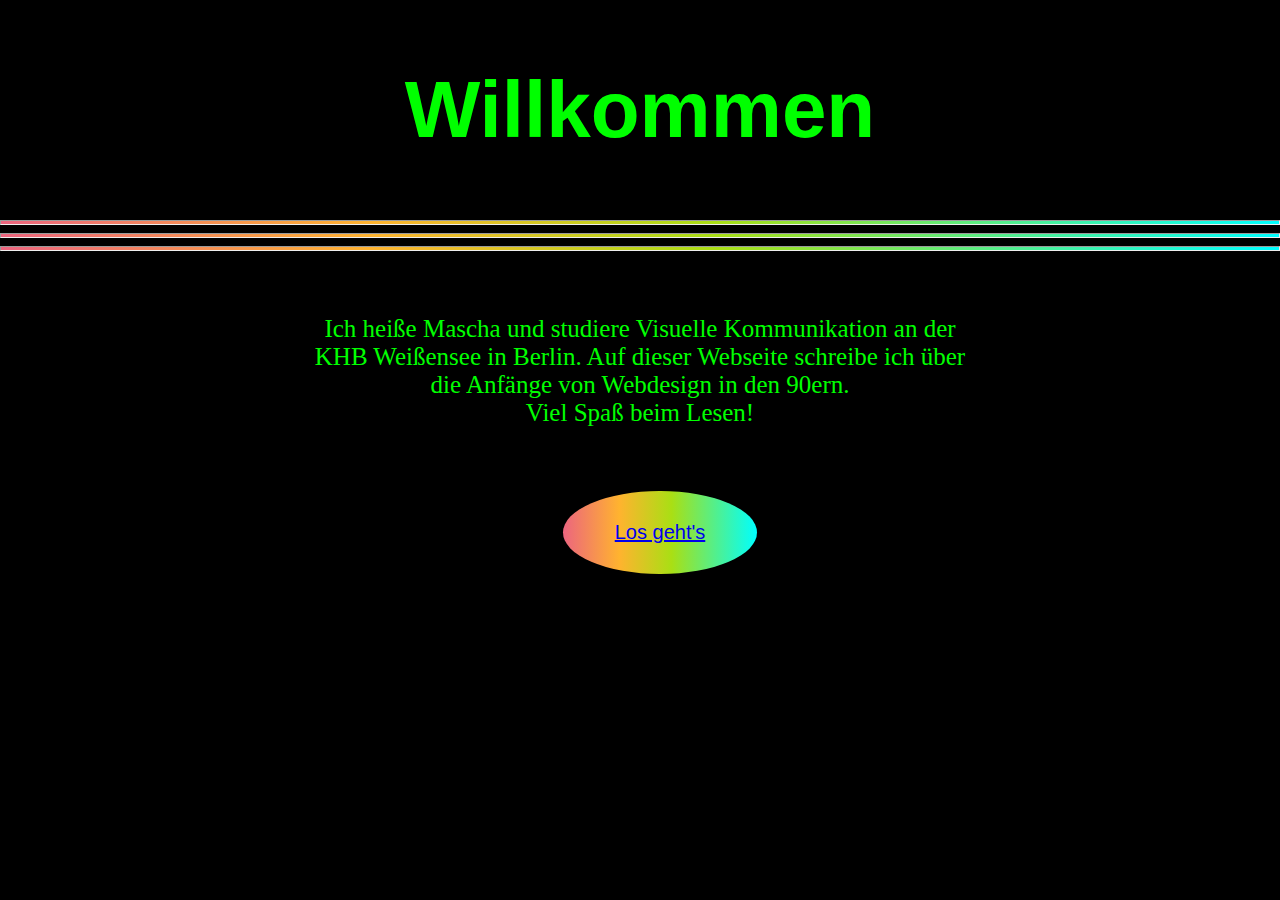
<file: index.html>
<! doctype html>

<html>

    <head>
        <title>Webdesign der 90er</title>
        <meta charset="utf-8">
        <meta name="Mascha Wansart">
        <link href="css/stylesheet_index.css" type="text/css" rel="stylesheet">
        <link href="https://fonts.google.com/specimen/Viaoda+Libre" rel="stylesheet" type="text/css">
    </head>
    
    
   <body>
 
            <h1>Willkommen</h1>
       
       <hr></hr>
        <hr></hr>
       <hr></hr>
       
            <p> 
                Ich heiße Mascha und studiere Visuelle Kommunikation 
                an der KHB Weißensee in Berlin. Auf dieser Webseite 
                schreibe ich über die Anfänge von Webdesign in den 90ern. <br>
                Viel Spaß beim Lesen!
            </p>

            <nav>
                <ul>
                 <li><a href="einleitung.html">Los geht's</a></li>
                </ul>
            </nav>  


    
    </body> 
    
</html>
</file>
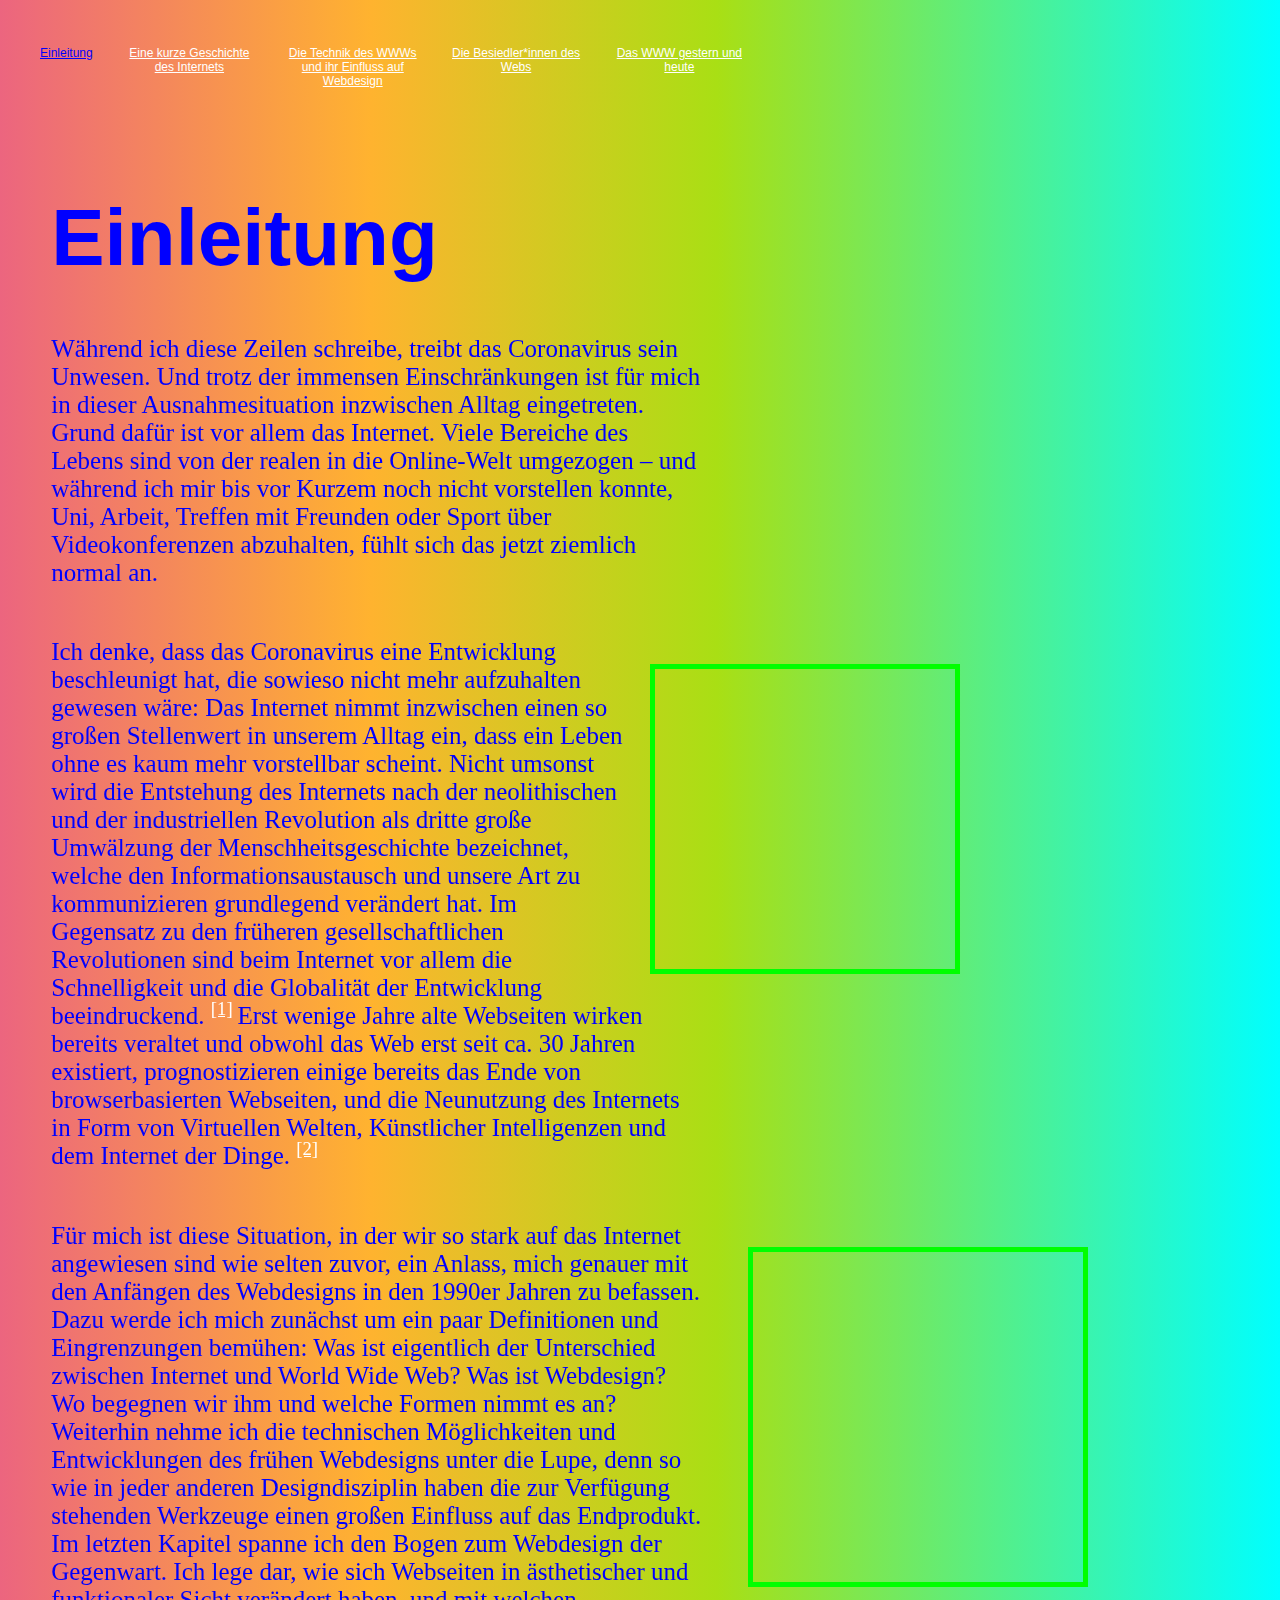
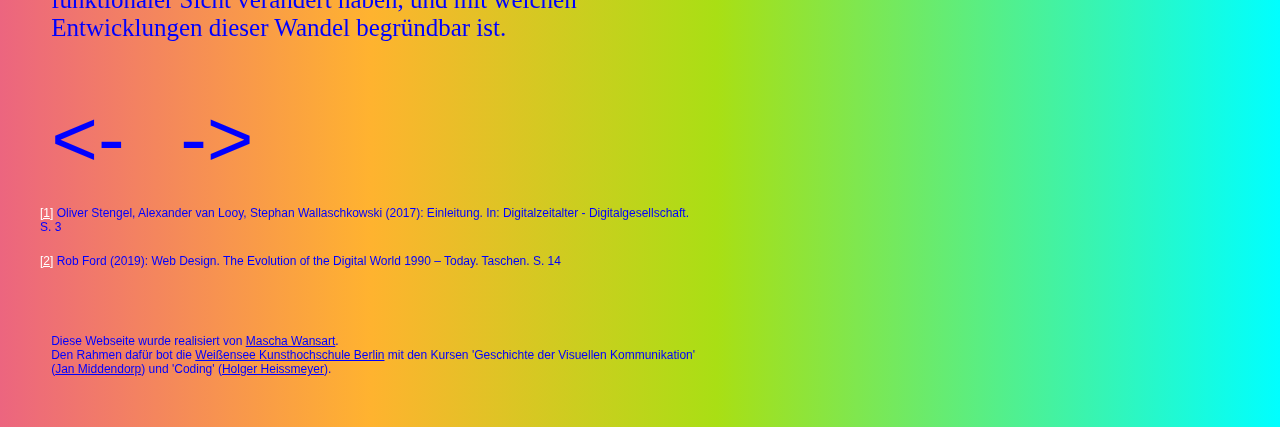
<file: einleitung.html>
<! doctype html>

<html>

    <head>
        <title>Webdesign der 90er</title>
        <meta charset="utf-8">
        <meta name="Mascha Wansart">
        <link href="css/stylesheet_kapitel.css" type="text/css" rel="stylesheet">
        <link href="https://fonts.google.com/specimen/Viaoda+Libre" rel="stylesheet" type="text/css">
    </head>
    
    
   <body>
 
            <nav class="fixed">
                <ul>
                    <li><a href="einleitung.html" class="aktuell">Einleitung</a></li>
                    <li><a href="kapitel1.html">Eine kurze Geschichte des Internets</a></li>
                    <li><a href="kapitel2.html">Die Technik des WWWs und ihr Einfluss auf Webdesign</a></li>
                    <li><a href="kapitel3.html">Die Besiedler*innen des Webs</a></li>
                    <li><a href="kapitel4.html">Das WWW gestern und heute</a></li>
                </ul>
            </nav>
       
            <h1>Einleitung</h1>
       
       
            <p> 
                Während ich diese Zeilen schreibe, treibt das Coronavirus sein Unwesen. Und trotz der immensen Einschränkungen ist für mich in dieser Ausnahmesituation inzwischen Alltag eingetreten. Grund dafür ist vor allem das Internet. Viele Bereiche des Lebens sind von der realen in die Online-Welt umgezogen – und während ich mir bis vor Kurzem noch nicht vorstellen konnte, Uni, Arbeit, Treffen mit Freunden oder Sport über Videokonferenzen abzuhalten, fühlt sich das jetzt ziemlich normal an.
            </p>
       
            <iframe src="https://giphy.com/embed/UUsOy6IWmzw6mmeOpQ" width="300" height="300" frameBorder="0" class="pics1" allowFullScreen></iframe><p><a href="https://giphy.com/gifs/virus-covid19-covid-19-UUsOy6IWmzw6mmeOpQ"></a></p>

            <p> Ich denke, dass das Coronavirus eine Entwicklung beschleunigt hat, die sowieso nicht mehr aufzuhalten gewesen wäre: Das Internet nimmt inzwischen einen so großen Stellenwert in unserem Alltag ein, dass ein Leben ohne es kaum mehr vorstellbar scheint. Nicht umsonst wird die Entstehung des Internets nach der neolithischen und der industriellen Revolution als dritte große Umwälzung der Menschheitsgeschichte bezeichnet, welche den Informationsaustausch und unsere Art zu kommunizieren grundlegend verändert hat. Im Gegensatz zu den früheren gesellschaftlichen Revolutionen sind beim Internet vor allem die Schnelligkeit und die Globalität der Entwicklung beeindruckend.
            <sup>	<a id="anker1" title="Fussnoten" href="#fn1">[1]</a> </sup>    
            Erst wenige Jahre alte Webseiten wirken bereits veraltet und obwohl das Web erst seit ca. 30 Jahren existiert, prognostizieren einige bereits das Ende von browserbasierten Webseiten, und die Neunutzung des Internets in Form von Virtuellen Welten, Künstlicher Intelligenzen und dem Internet der Dinge.
             <sup>	<a id="anker2" title="Zur Erläuterung" href="#fn1">[2]</a> </sup>
            </p>
       
       <iframe src="https://giphy.com/embed/eCwAEs05phtK" width="330" height="330" frameBorder="0" class="pics2" allowFullScreen></iframe><p><a href="https://giphy.com/gifs/world-computer-eCwAEs05phtK"></a></p>

            <p> Für mich ist diese Situation, in der wir so stark auf das Internet angewiesen sind wie selten zuvor, ein Anlass, mich genauer mit den Anfängen des Webdesigns in den 1990er Jahren zu befassen.  <br> 
            Dazu werde ich mich zunächst um ein paar Definitionen und Eingrenzungen bemühen: Was ist eigentlich der Unterschied zwischen Internet und World Wide Web? Was ist Webdesign? Wo begegnen wir ihm und welche Formen nimmt es an? <br>
            Weiterhin nehme ich die technischen Möglichkeiten und Entwicklungen des frühen Webdesigns unter die Lupe, denn so wie in jeder anderen Designdisziplin haben die zur Verfügung stehenden Werkzeuge einen großen Einfluss auf das Endprodukt. <br>
            Im letzten Kapitel spanne ich den Bogen zum Webdesign der Gegenwart. Ich lege dar, wie sich Webseiten in ästhetischer und funktionaler Sicht verändert haben, und mit welchen Entwicklungen dieser Wandel begründbar ist.
            </p>  

       
       <a class="zurueck" href="index.html"><-</a>
       <a class="weiter" href="kapitel1.html">-></a>
       
    <footer>
       <ol>
            <li class="fussnote" id="fn1"><a href="#anker1">[1]</a> Oliver Stengel, Alexander van Looy, Stephan Wallaschkowski (2017): Einleitung. In: Digitalzeitalter - Digitalgesellschaft. S. 3</li>
            <li class="fussnote" id="fn2"><a href="anker2">[2]</a> Rob Ford (2019): Web Design. The Evolution of the Digital World 1990 – Today. Taschen. S. 14</li>
        </ol>
       
          <!--     <hr></hr>    -->
        
        <p class="impressum">Diese Webseite wurde realisiert von <a class="impressum" href="https://www.instagram.com/m.acska/?hl=en">Mascha Wansart</a>. <br>
            Den Rahmen dafür bot die <a class="impressum" href="https://kh-berlin.de">Weißensee Kunsthochschule Berlin</a> mit den Kursen 'Geschichte der Visuellen Kommunikation' (<a class="impressum" href="http://janmiddendorp.com">Jan Middendorp</a>) und 'Coding' (<a class="impressum" href="https://kh-berlin.de/personen/show/holger-heissmeyer-138.html">Holger Heissmeyer</a>). </p>
       
    </footer>
    
    </body> 
    
</html>
</file>
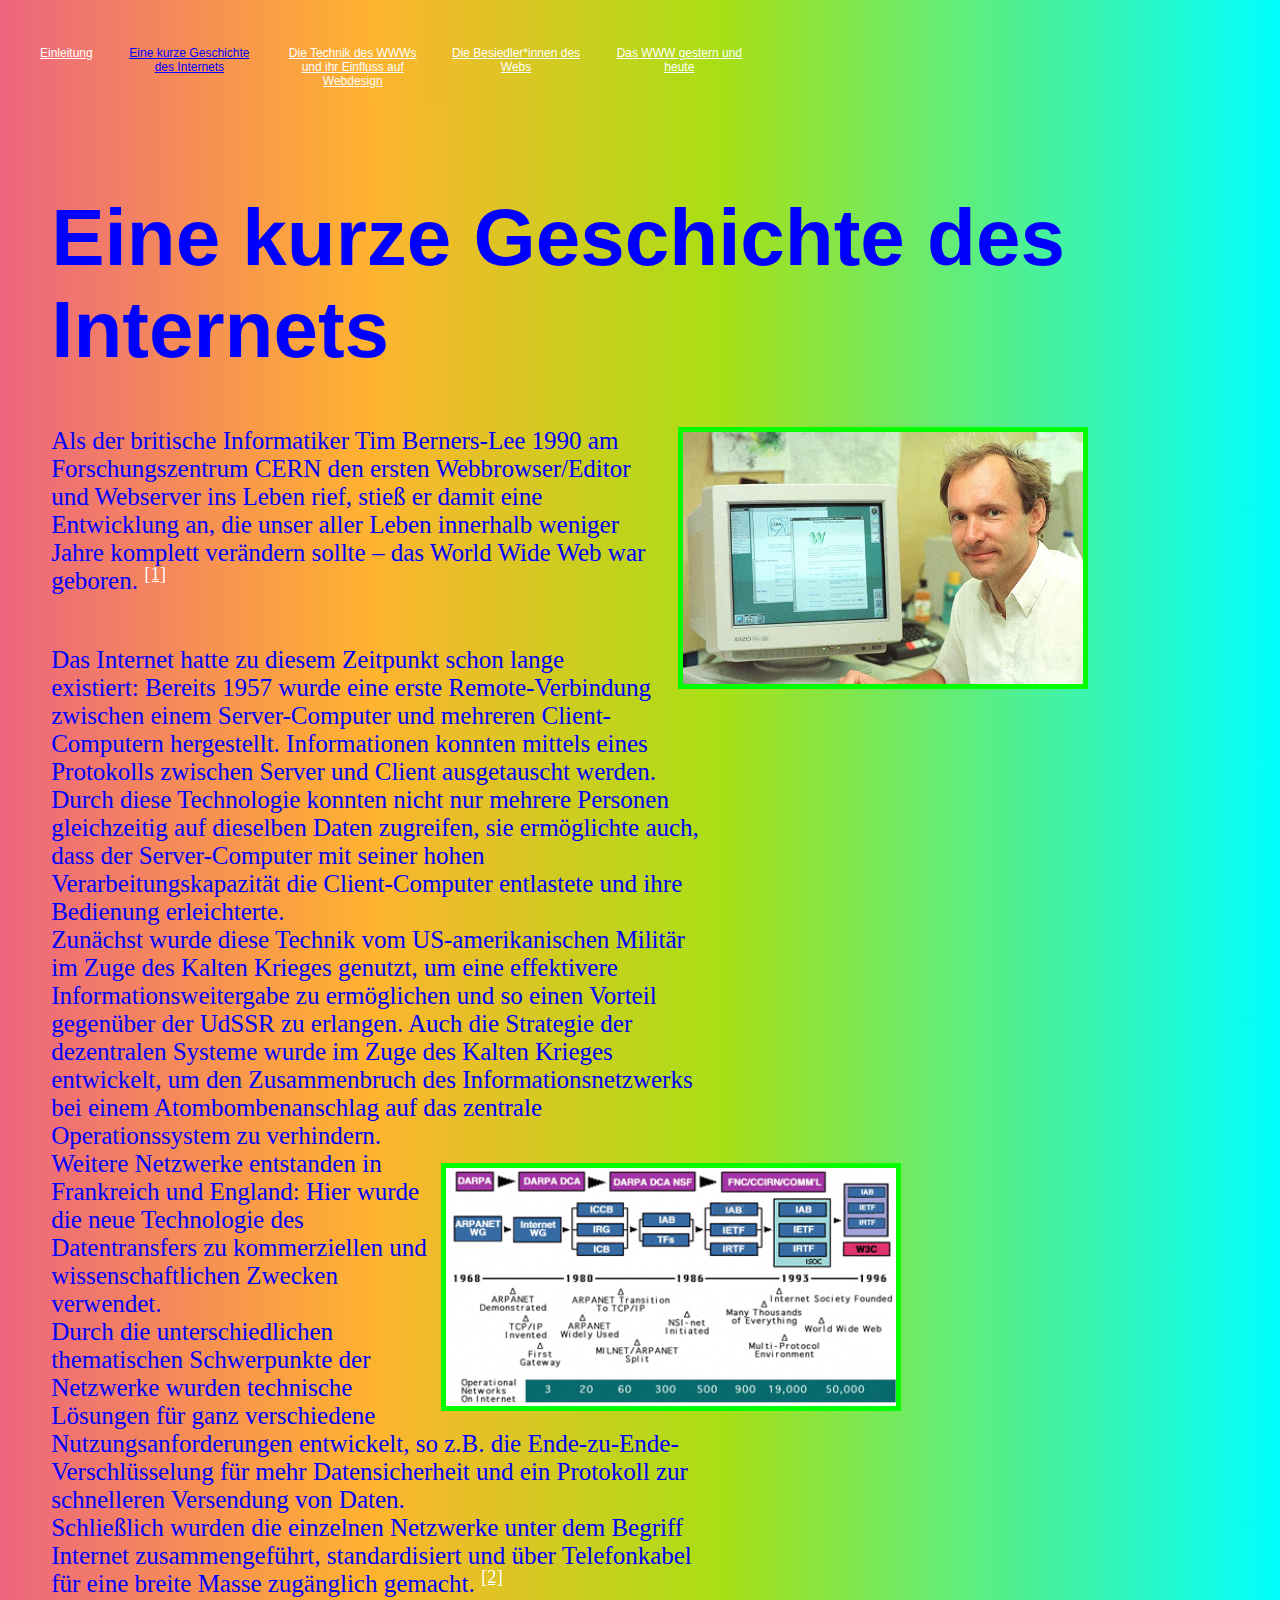
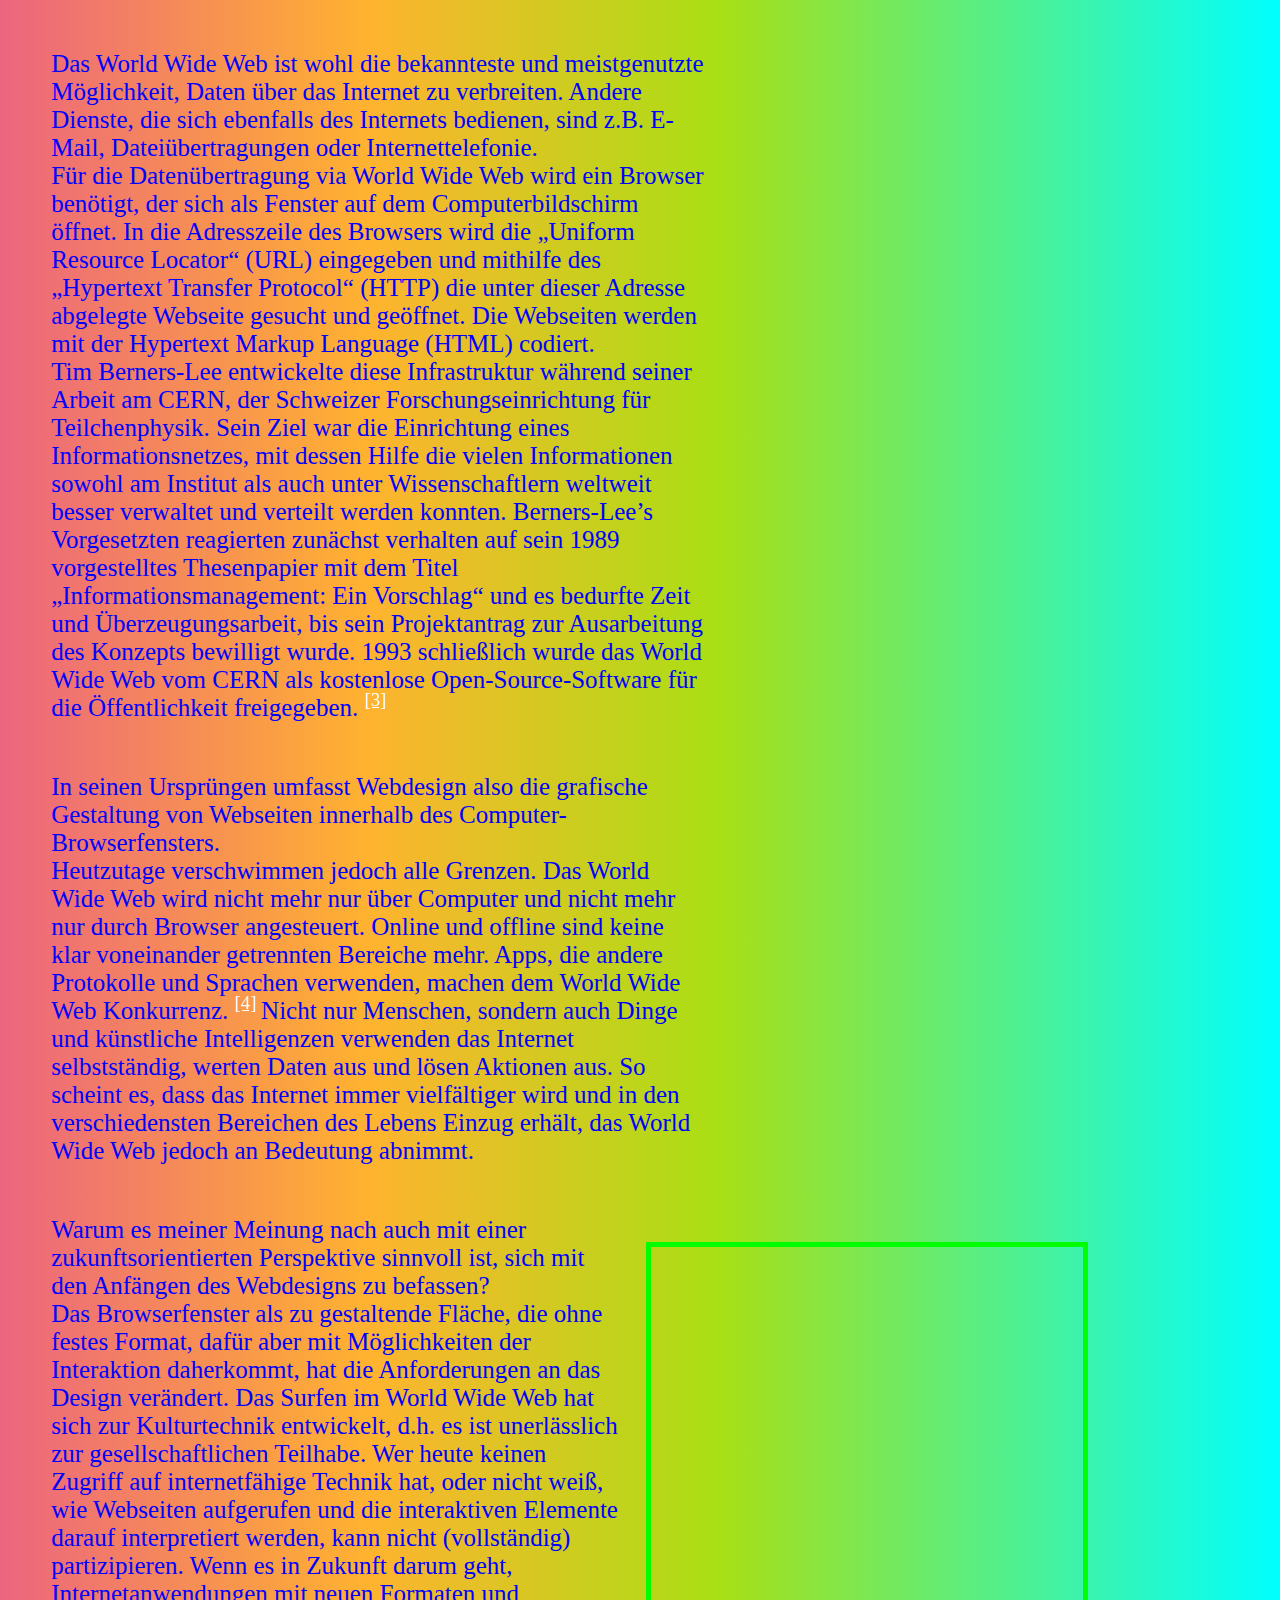
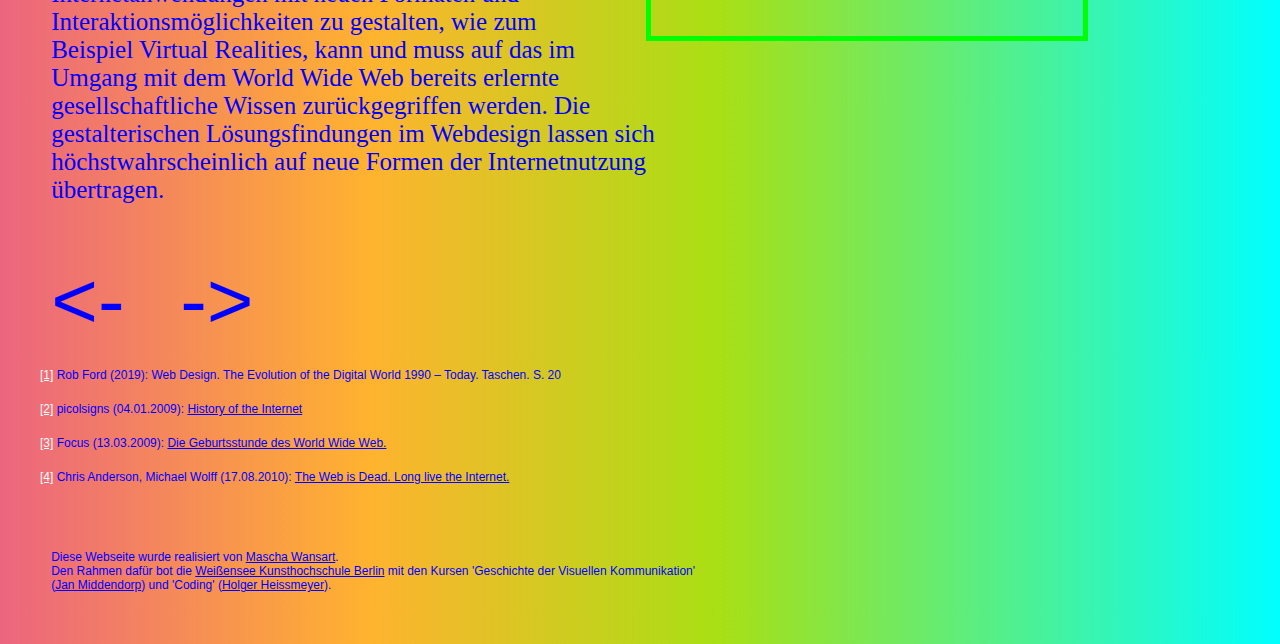
<file: kapitel1.html>
<! doctype html>

<html>

    <head>
        <title>Webdesign der 90er</title>
        <meta charset="utf-8">
        <meta name="Mascha Wansart">
        <link href="css/stylesheet_kapitel.css" type="text/css" rel="stylesheet">
        <link href="https://fonts.google.com/specimen/Viaoda+Libre" rel="stylesheet" type="text/css">
    </head>
    
    
   <body>
 
            <nav class="fixed">
                <ul>
                    <li><a href="einleitung.html">Einleitung</a></li>
                    <li><a href="kapitel1.html" class="aktuell">Eine kurze Geschichte des Internets</a></li>
                    <li><a href="kapitel2.html">Die Technik des WWWs und ihr Einfluss auf Webdesign</a></li>
                    <li><a href="kapitel3.html">Die Besiedler*innen des Webs</a></li>
                    <li><a href="kapitel4.html">Das WWW gestern und heute</a></li>
                </ul>
            </nav>
       
            <h1>Eine kurze Geschichte des Internets</h1>
       
            <a href="https://www.scinexx.de/news/technik/happy-birthday-world-wide-web/" target=”_blank”><img class="pics2" src=pics/Tim-Berners-Lee.jpg title="Tim Berners-Lee erfindet das Web"  width=400px;></a>
       
       
            <p> 
                Als der britische Informatiker Tim Berners-Lee 1990 am Forschungszentrum CERN den ersten Webbrowser/Editor und Webserver ins Leben rief, stieß er damit eine Entwicklung an, die unser aller Leben innerhalb weniger Jahre komplett verändern sollte – das World Wide Web war geboren.
                <sup>	<a id="anker1" title="Fussnoten" href="#fn1">[1]</a> </sup> 
            </p>
    
       
            <p> 
                Das Internet hatte zu diesem Zeitpunkt schon lange existiert: Bereits 1957 wurde eine erste Remote-Verbindung zwischen einem Server-Computer und mehreren Client-Computern hergestellt. Informationen konnten mittels eines Protokolls zwischen Server und Client ausgetauscht werden. Durch diese Technologie konnten nicht nur mehrere Personen gleichzeitig auf dieselben Daten zugreifen, sie ermöglichte auch, dass der Server-Computer mit seiner hohen Verarbeitungskapazität die Client-Computer entlastete und ihre Bedienung erleichterte. <br>
                Zunächst wurde diese Technik vom US-amerikanischen Militär im Zuge des Kalten Krieges genutzt, um eine effektivere Informationsweitergabe zu ermöglichen und so einen Vorteil gegenüber der UdSSR zu erlangen. Auch die Strategie der dezentralen Systeme wurde im Zuge des Kalten Krieges entwickelt, um den Zusammenbruch des Informationsnetzwerks bei einem Atombombenanschlag auf das zentrale Operationssystem zu verhindern. <br>
                 <a href="https://www.internethalloffame.org/brief-history-internet#JCRL62" target=”_blank”><img class="pics3" src=pics/internet_timeline.png title="Internet History Timeline"  width=450px;></a>
                Weitere Netzwerke entstanden in Frankreich und England: Hier wurde die neue Technologie des Datentransfers zu kommerziellen und wissenschaftlichen Zwecken verwendet. <br>
                Durch die unterschiedlichen thematischen Schwerpunkte der Netzwerke wurden technische Lösungen für ganz verschiedene Nutzungsanforderungen entwickelt, so z.B. die Ende-zu-Ende-Verschlüsselung für mehr Datensicherheit und ein Protokoll zur schnelleren Versendung von Daten. <br>
                Schließlich wurden die einzelnen Netzwerke unter dem Begriff Internet zusammengeführt, standardisiert und über Telefonkabel für eine breite Masse zugänglich gemacht.
                 <sup>	<a id="anker2" title="Fussnoten" href="#fn2">[2]</a> </sup>
            </p>
       
            <p>   
               Das World Wide Web ist wohl die bekannteste und meistgenutzte Möglichkeit, Daten über das Internet zu verbreiten. Andere Dienste, die sich ebenfalls des Internets bedienen, sind z.B. E-Mail, Dateiübertragungen oder Internettelefonie. <br>
                Für die Datenübertragung via World Wide Web wird ein Browser benötigt, der sich als Fenster auf dem Computerbildschirm öffnet. In die Adresszeile des Browsers wird die „Uniform Resource Locator“ (URL) eingegeben und mithilfe des „Hypertext Transfer Protocol“ (HTTP) die unter dieser Adresse abgelegte Webseite gesucht und geöffnet. Die Webseiten werden mit der Hypertext Markup Language (HTML) codiert. <br>
                Tim Berners-Lee entwickelte diese Infrastruktur während seiner Arbeit am CERN, der Schweizer Forschungseinrichtung für Teilchenphysik. Sein Ziel war die Einrichtung eines Informationsnetzes, mit dessen Hilfe die vielen Informationen sowohl am Institut als auch unter Wissenschaftlern weltweit besser verwaltet und verteilt werden konnten. Berners-Lee’s Vorgesetzten reagierten zunächst verhalten auf sein 1989 vorgestelltes Thesenpapier mit dem Titel „Informationsmanagement: Ein Vorschlag“ und es bedurfte Zeit und Überzeugungsarbeit, bis sein Projektantrag zur Ausarbeitung des Konzepts bewilligt wurde. 1993 schließlich wurde das World Wide Web vom CERN als kostenlose Open-Source-Software für die Öffentlichkeit freigegeben.
                <sup>	<a id="anker3" title="Fussnoten" href="#fn3">[3]</a> </sup>
            </p>  
       
            <p>
                In seinen Ursprüngen umfasst Webdesign also die grafische Gestaltung von Webseiten innerhalb des Computer-Browserfensters. <br>
                Heutzutage verschwimmen jedoch alle Grenzen. Das World Wide Web wird nicht mehr nur über Computer und nicht mehr nur durch Browser angesteuert. Online und offline sind keine klar voneinander getrennten Bereiche mehr. Apps, die andere Protokolle und Sprachen verwenden, machen dem World Wide Web Konkurrenz.
                <sup>	<a id="anker4" title="Fussnoten" href="#fn4">[4]</a> </sup>
                Nicht nur Menschen, sondern auch Dinge und künstliche Intelligenzen verwenden das Internet selbstständig, werten Daten aus und lösen Aktionen aus. So scheint es, dass das Internet immer vielfältiger wird und in den verschiedensten Bereichen des Lebens Einzug erhält, das World Wide Web jedoch an Bedeutung abnimmt.
            </p>
       
       <iframe src="https://giphy.com/embed/3otOKlQbXcD80ayJ9e" width="432" height="389" frameBorder="0" class="pics2" allowFullScreen></iframe><p><a href="https://giphy.com/gifs/animation-loop-3otOKlQbXcD80ayJ9e" target=”_blank”></a></p>
            <p>
                Warum es meiner Meinung nach auch mit einer zukunftsorientierten Perspektive sinnvoll ist, sich mit den Anfängen des Webdesigns zu befassen? <br>
                Das Browserfenster als zu gestaltende Fläche, die ohne festes Format, dafür aber mit Möglichkeiten der Interaktion daherkommt, hat die Anforderungen an das Design verändert. Das Surfen im World Wide Web hat sich zur Kulturtechnik entwickelt, d.h. es ist unerlässlich zur gesellschaftlichen Teilhabe. Wer heute keinen Zugriff auf internetfähige Technik hat, oder nicht weiß, wie Webseiten aufgerufen und die interaktiven Elemente darauf interpretiert werden, kann nicht (vollständig) partizipieren. Wenn es in Zukunft darum geht, Internetanwendungen mit neuen Formaten und Interaktionsmöglichkeiten zu gestalten, wie zum Beispiel Virtual Realities, kann und muss auf das im Umgang mit dem World Wide Web bereits erlernte gesellschaftliche Wissen zurückgegriffen werden. Die gestalterischen Lösungsfindungen im Webdesign lassen sich höchstwahrscheinlich auf neue Formen der Internetnutzung übertragen.
            </p>
       
       
       

       <a class="zurueck" href="einleitung.html"><-</a>
       <a class="weiter" href="kapitel2.html">-></a>
       
    <footer>
       <ol>
            <li class="fussnote" id="fn1"><a href="#anker1">[1]</a> Rob Ford (2019): Web Design. The Evolution of the Digital World 1990 – Today. Taschen. S. 20</li>
            <li class="fussnote" id="fn2"><a href="anker2">[2]</a> picolsigns (04.01.2009): <a href="https://www.youtube.com/watch?v=9hIQjrMHTv4" target=”_blank” class="fussnote">History of the Internet</a></li>
           <li class="fussnote" id="fn3"><a href="anker3">[3]</a> Focus (13.03.2009): <a href="https://www.focus.de/digital/internet/internetgeschichte/tid-13637/vor-20-jahren-der-siegeszug-des-www_aid_379713.html" target=”_blank” class="fussnote">Die Geburtsstunde des World Wide Web.</a></li>
            <li class="fussnote" id="fn4"><a href="anker4">[4]</a> Chris Anderson, Michael Wolff (17.08.2010): <a href="https://www.wired.com/2010/08/ff-webrip/" target=”_blank” class="fussnote">The Web is Dead. Long live the Internet.</a></li>
        </ol>
       
          <!--     <hr></hr>    -->
        
        <p class="impressum">Diese Webseite wurde realisiert von <a class="impressum" href="https://www.instagram.com/m.acska/?hl=en">Mascha Wansart</a>. <br>
            Den Rahmen dafür bot die <a class="impressum" href="https://kh-berlin.de" target=”_blank”>Weißensee Kunsthochschule Berlin</a> mit den Kursen 'Geschichte der Visuellen Kommunikation' (<a class="impressum" href="http://janmiddendorp.com" target=”_blank”>Jan Middendorp</a>) und 'Coding' (<a class="impressum" href="https://kh-berlin.de/personen/show/holger-heissmeyer-138.html" target=”_blank”>Holger Heissmeyer</a>). </p>
       
    </footer>
    
    </body> 
    
</html>
</file>
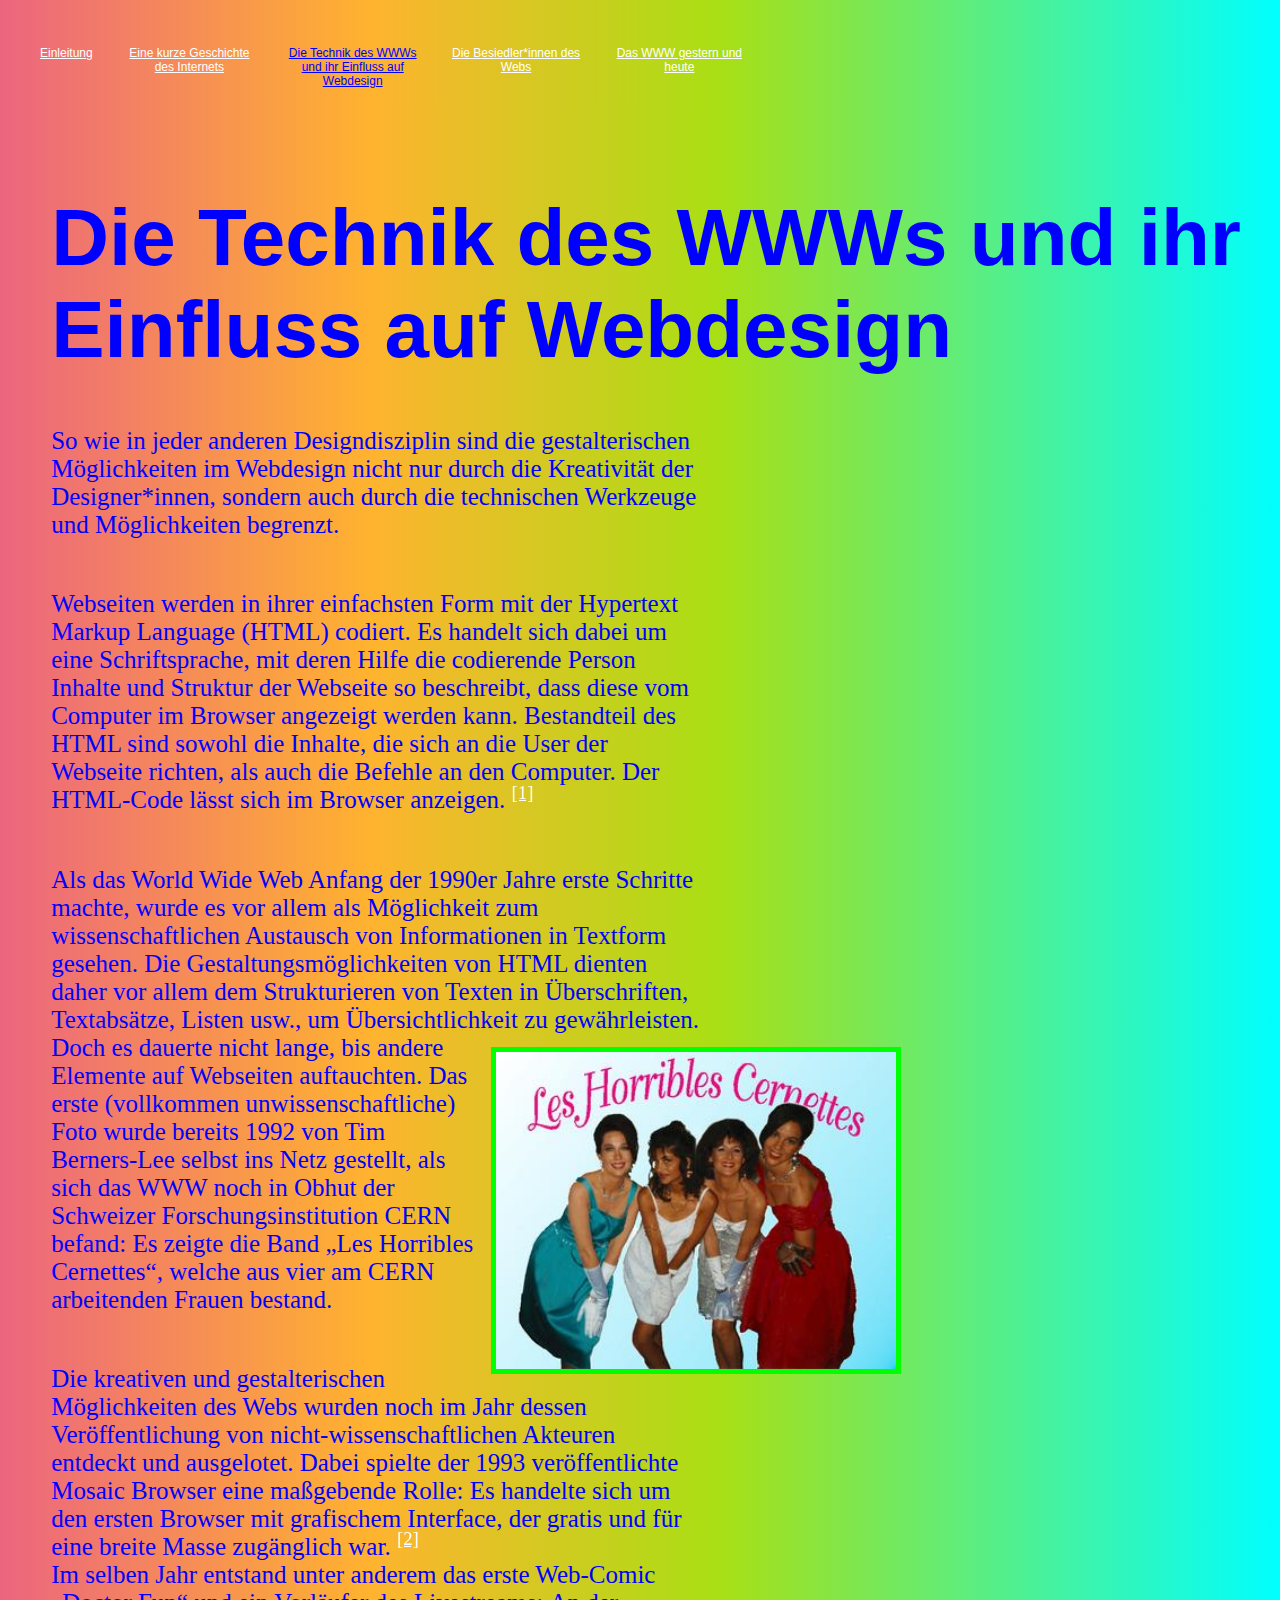
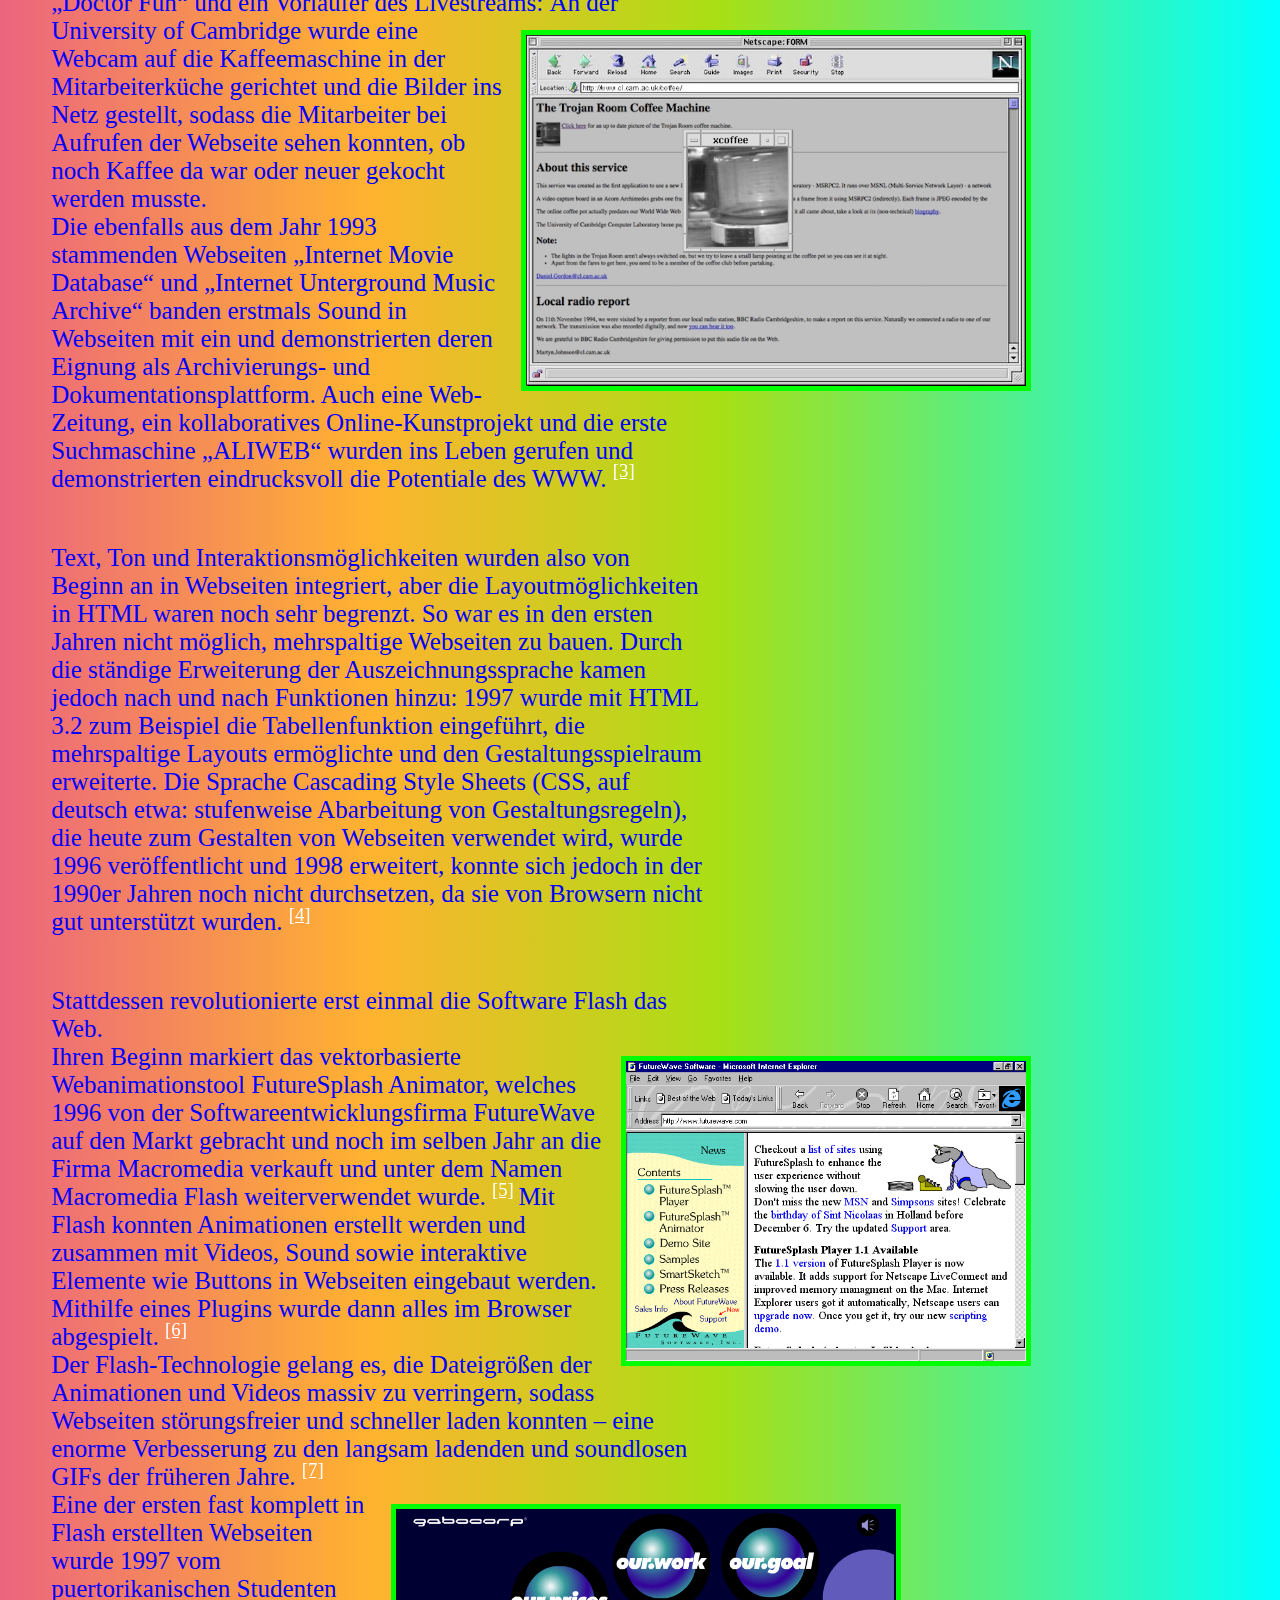
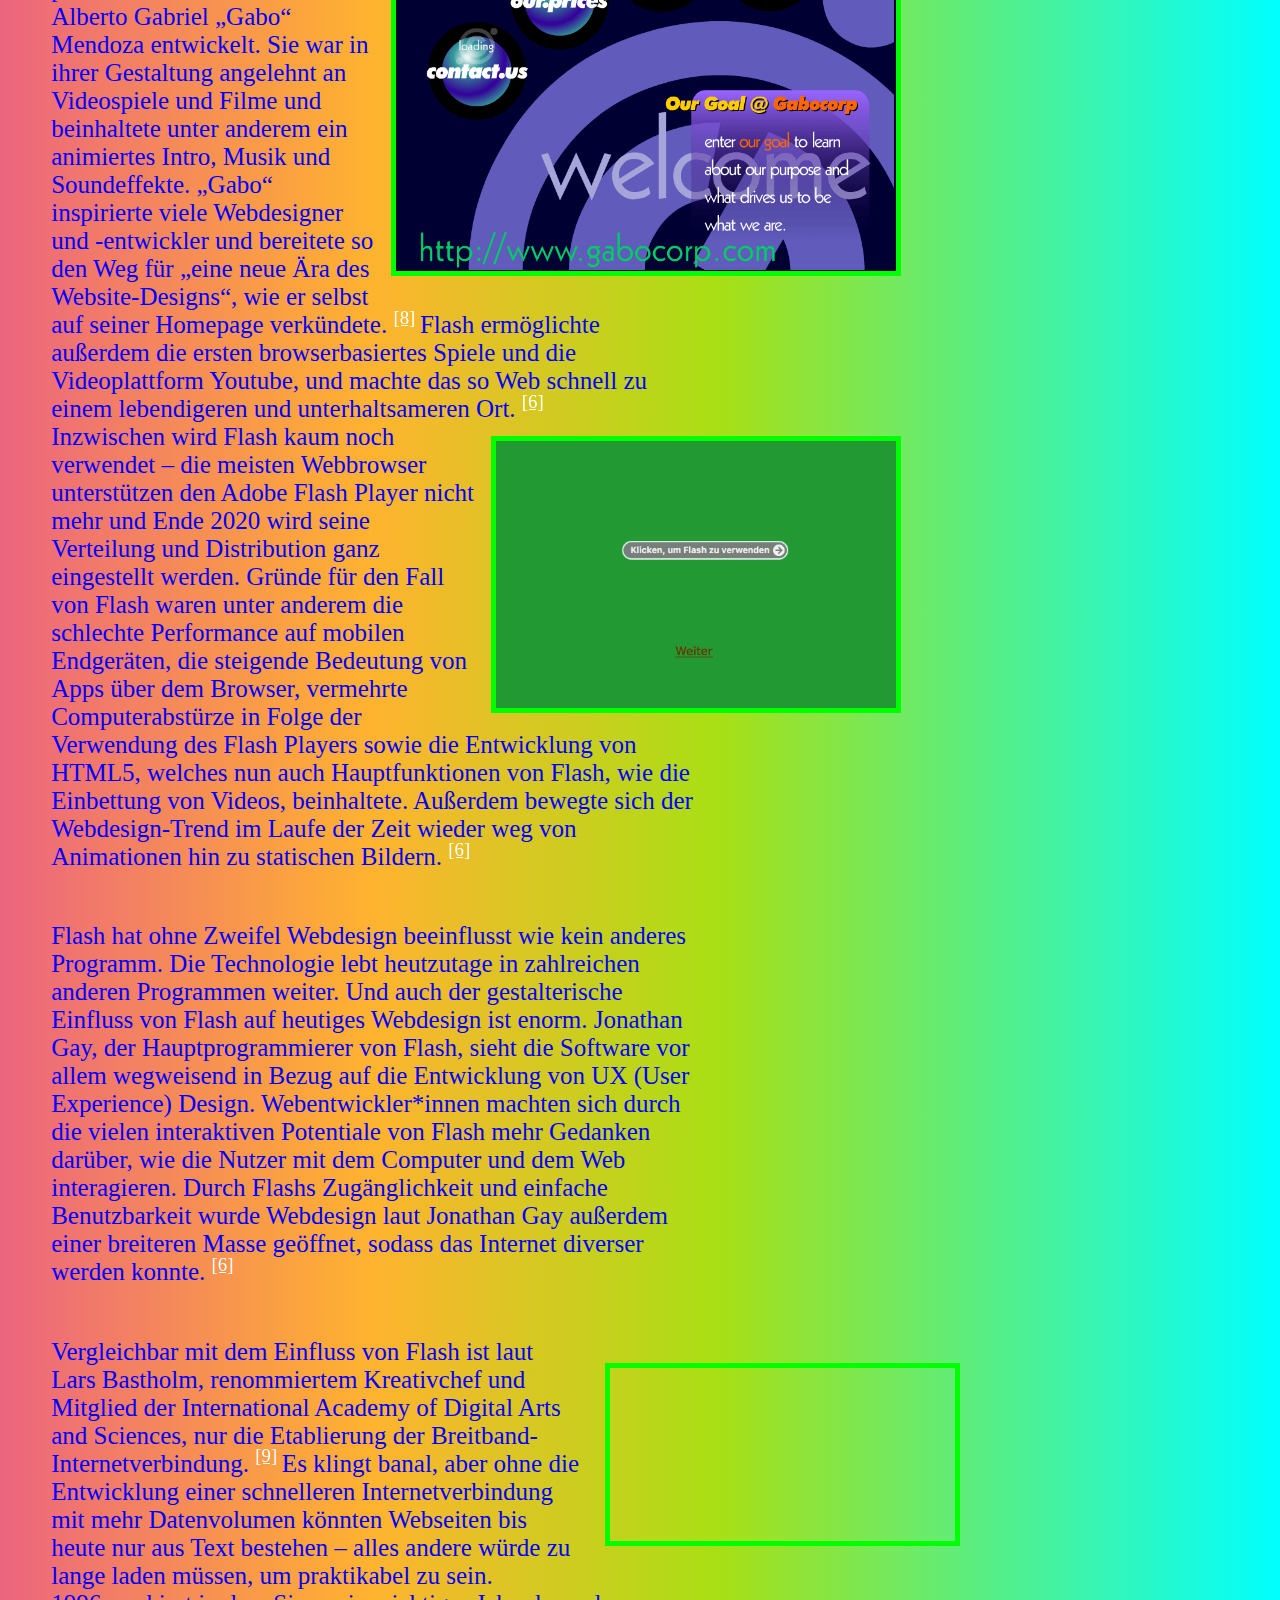
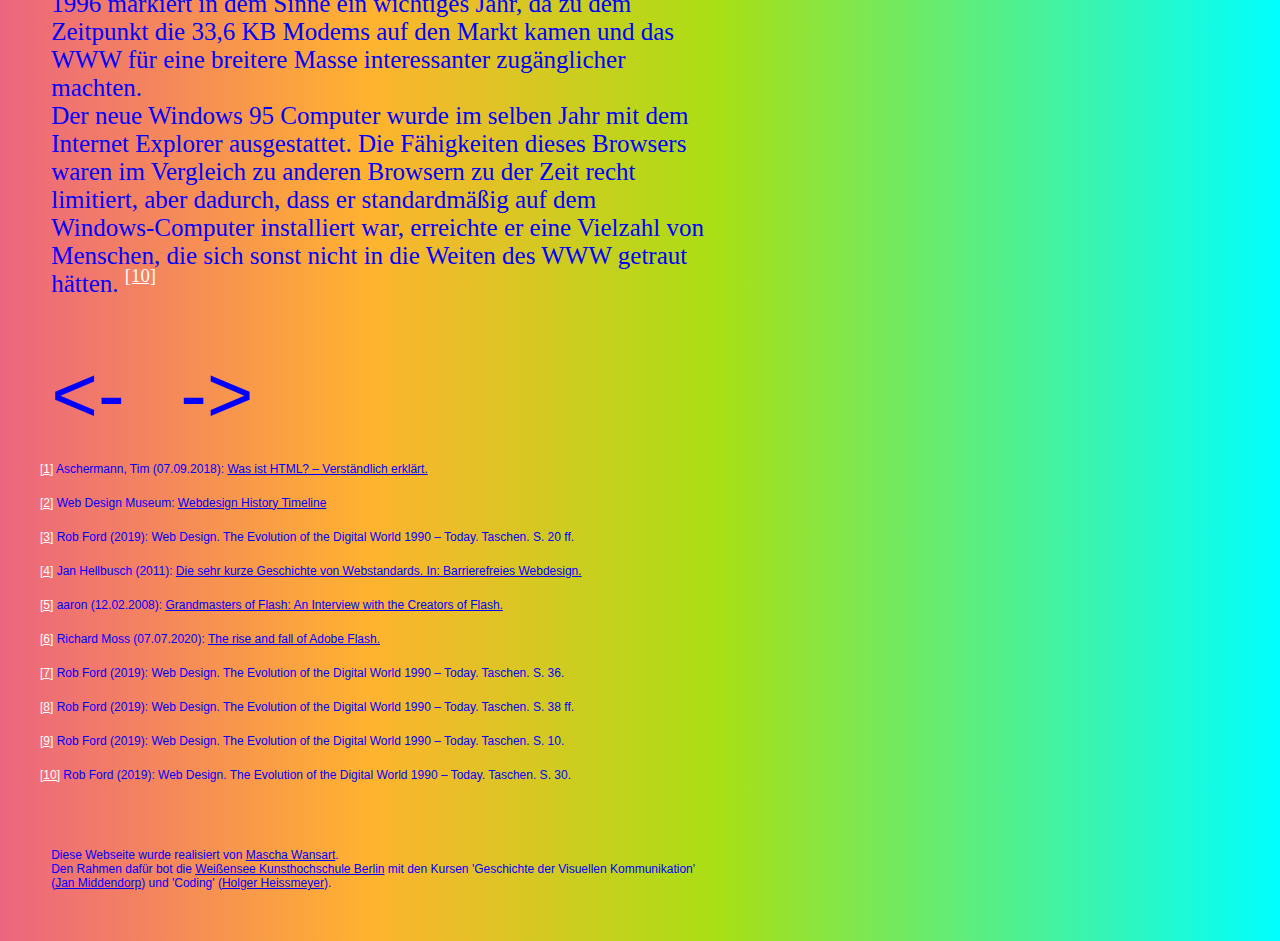
<file: kapitel2.html>
<! doctype html>

<html>

    <head>
        <title>Webdesign der 90er</title>
        <meta charset="utf-8">
        <meta name="Mascha Wansart">
        <link href="css/stylesheet_kapitel.css" type="text/css" rel="stylesheet">
        <link href="https://fonts.google.com/specimen/Viaoda+Libre" rel="stylesheet" type="text/css">
    </head>
    
    
   <body>
 
            <nav class="fixed">
                <ul>
                    <li><a href="einleitung.html">Einleitung</a></li>
                    <li><a href="kapitel1.html" >Eine kurze Geschichte des Internets</a></li>
                    <li><a href="kapitel2.html" class="aktuell">Die Technik des WWWs und ihr Einfluss auf Webdesign</a></li>
                    <li><a href="kapitel3.html">Die Besiedler*innen des Webs</a></li>
                    <li><a href="kapitel4.html">Das WWW gestern und heute</a></li>
                </ul>
            </nav>
       
            <h1>Die Technik des WWWs und ihr Einfluss auf Webdesign</h1>
       
       
            <p> 
                So wie in jeder anderen Designdisziplin sind die gestalterischen Möglichkeiten im Webdesign nicht nur durch die Kreativität der Designer*innen, sondern auch durch die technischen Werkzeuge und Möglichkeiten begrenzt.
           </p>

           <p>
Webseiten werden in ihrer einfachsten Form mit der Hypertext Markup Language (HTML) codiert. Es handelt sich dabei um eine Schriftsprache, mit deren Hilfe die codierende Person Inhalte und Struktur der Webseite so beschreibt, dass diese vom Computer im Browser angezeigt werden kann. Bestandteil des HTML sind sowohl die Inhalte, die sich an die User der Webseite richten, als auch die Befehle an den Computer. Der HTML-Code lässt sich im Browser anzeigen. 
               <sup>	<a id="anker1" title="Fussnoten" href="#fn1">[1]</a> </sup> 
               </p>

           <p>
Als das World Wide Web Anfang der 1990er Jahre erste Schritte machte, wurde es vor allem als Möglichkeit zum wissenschaftlichen Austausch von Informationen in Textform gesehen. Die Gestaltungsmöglichkeiten von HTML dienten daher vor allem dem Strukturieren von Texten in Überschriften, Textabsätze, Listen usw., um Übersichtlichkeit zu gewährleisten. <br>
              
               <a href="https://www.spiegel.de/netzwelt/web/les-horribles-cernettes-abschiedskonzert-der-www-ikonen-a-845696.html" target="_blank"><img class="pics3" src=pics/les_horribles_cernettes.jpg title="Les horribles Cernettes" width=400px;></a>
               
Doch es dauerte nicht lange, bis andere Elemente auf Webseiten auftauchten. Das erste (vollkommen unwissenschaftliche) Foto wurde bereits 1992 von Tim Berners-Lee selbst ins Netz gestellt, als sich das WWW noch in Obhut der Schweizer Forschungsinstitution CERN befand: Es zeigte die Band „Les Horribles Cernettes“, welche aus vier am CERN arbeitenden Frauen bestand. 
       </p>

           <p>
Die kreativen und gestalterischen Möglichkeiten des Webs wurden noch im Jahr dessen Veröffentlichung von nicht-wissenschaftlichen Akteuren entdeckt und ausgelotet. Dabei spielte der 1993 veröffentlichte Mosaic Browser eine maßgebende Rolle: Es handelte sich um den ersten Browser mit grafischem Interface, der gratis und für eine breite Masse zugänglich war.
                <sup>	<a id="anker2" title="Fussnoten" href="#fn2">[2]</a> </sup> 
               <br>
Im selben Jahr entstand unter anderem das erste Web-Comic „Doctor Fun“ und ein Vorläufer des Livestreams:
            <a href="https://www.huddly.com/blog/how-the-thirst-for-coffee-brought-us-the-first-webcam/" target="_blank"><img class="pics4" src=pics/trojan_coffee_pot.jpg title="The Trojan coffee pot"  width=500px;></a>
An der University of Cambridge wurde eine Webcam auf die Kaffeemaschine in der Mitarbeiterküche gerichtet und die Bilder ins Netz gestellt, sodass die Mitarbeiter bei Aufrufen der Webseite sehen konnten, ob noch Kaffee da war oder neuer gekocht werden musste.
               <br>
               
Die ebenfalls aus dem Jahr 1993 stammenden Webseiten „Internet Movie Database“ und „Internet Unterground Music Archive“ banden erstmals Sound in Webseiten mit ein und demonstrierten deren Eignung als Archivierungs- und Dokumentationsplattform. Auch eine Web-Zeitung, ein kollaboratives Online-Kunstprojekt und die erste Suchmaschine „ALIWEB“ wurden ins Leben gerufen und demonstrierten eindrucksvoll die Potentiale des WWW. 
               <sup>	<a id="anker3" title="Fussnoten" href="#fn3">[3]</a> </sup>   
               </p>

           <p>
Text, Ton und Interaktionsmöglichkeiten wurden also von Beginn an in Webseiten integriert, aber die Layoutmöglichkeiten in HTML waren noch sehr begrenzt. So war es in den ersten Jahren nicht möglich, mehrspaltige Webseiten zu bauen. Durch die ständige Erweiterung der Auszeichnungssprache kamen jedoch nach und nach Funktionen hinzu: 1997 wurde mit HTML 3.2 zum Beispiel die Tabellenfunktion eingeführt, die mehrspaltige Layouts ermöglichte und den Gestaltungsspielraum erweiterte. Die Sprache Cascading Style Sheets (CSS, auf deutsch etwa: stufenweise Abarbeitung von Gestaltungsregeln), die heute zum Gestalten von Webseiten verwendet wird, wurde 1996 veröffentlicht und 1998 erweitert, konnte sich jedoch in der 1990er Jahren noch nicht durchsetzen, da sie von Browsern nicht gut unterstützt wurden.
             <sup>	<a id="anker4" title="Fussnoten" href="#fn4">[4]</a> </sup>   
               </p>

           <p>
Stattdessen revolutionierte erst einmal die Software Flash das Web. <br>
               <a href="https://code.tutsplus.com/articles/a-nostalgic-rummage-through-the-history-of-flash--active-6733" target="_blank"><img class="pics4" src=pics/Future_wave.png title="Future Wave" width=400px;></a>
Ihren Beginn markiert das vektorbasierte Webanimationstool FutureSplash Animator, welches 1996 von der Softwareentwicklungsfirma FutureWave auf den Markt gebracht und noch im selben Jahr an die Firma Macromedia verkauft und unter dem Namen Macromedia Flash weiterverwendet wurde.
            <sup>	<a id="anker5" title="Fussnoten" href="#fn5">[5]</a> </sup> 
Mit Flash konnten Animationen erstellt werden und zusammen mit Videos, Sound sowie interaktive Elemente wie Buttons in Webseiten eingebaut werden. Mithilfe eines Plugins wurde dann alles im Browser abgespielt. 
               <sup>	<a id="anker6" title="Fussnoten" href="#fn6">[6]</a> </sup>  <br>
Der Flash-Technologie gelang es, die Dateigrößen der Animationen und Videos massiv zu verringern, sodass Webseiten störungsfreier und schneller laden konnten – eine enorme Verbesserung zu den langsam ladenden und soundlosen GIFs der früheren Jahre. 
               <sup>	<a id="anker7" title="Fussnoten" href="#fn7">[7]</a> </sup> <br>
               <a href="https://www.webdesignmuseum.org/gallery/gabocorp-1997"><img class="pics3" src=pics/gabocorp.png title="Gabocorp" target=”_blank”  width=500px;></a>
Eine der ersten fast komplett in Flash erstellten Webseiten wurde 1997 vom puertorikanischen Studenten Alberto Gabriel „Gabo“ Mendoza entwickelt. Sie war in ihrer Gestaltung angelehnt an Videospiele und Filme und beinhaltete unter anderem ein animiertes Intro, Musik und Soundeffekte. „Gabo“ inspirierte viele Webdesigner und -entwickler und bereitete so den Weg für „eine neue Ära des Website-Designs“, wie er selbst auf seiner Homepage verkündete. 
               <sup>	<a id="anker8" title="Fussnoten" href="#fn8">[8]</a> </sup> 
Flash ermöglichte außerdem die ersten browserbasiertes Spiele und die Videoplattform Youtube, und machte das so Web schnell zu einem lebendigeren und unterhaltsameren Ort. 
               <sup>	<a id="anker6" title="Fussnoten" href="#fn6">[6]</a> </sup> <br>
                <a><img class="pics3" src=pics/Flash.png title="Flash wird kaum mehr verwendet" target=”_blank”  width=400px;></a>
Inzwischen wird Flash kaum noch verwendet – die meisten Webbrowser unterstützen den Adobe Flash Player nicht mehr und Ende 2020 wird seine Verteilung und Distribution ganz eingestellt werden. Gründe für den Fall von Flash waren unter anderem die schlechte Performance auf mobilen Endgeräten, die steigende Bedeutung von Apps über dem Browser, vermehrte Computerabstürze in Folge der Verwendung des Flash Players sowie die Entwicklung von HTML5, welches nun auch Hauptfunktionen von Flash, wie die Einbettung von Videos, beinhaltete. Außerdem bewegte sich der Webdesign-Trend im Laufe der Zeit wieder weg von Animationen hin zu statischen Bildern. 
               <sup>	<a id="anker6" title="Fussnoten" href="#fn6">[6]</a> </sup>
               </p>

           <p>
Flash hat ohne Zweifel Webdesign beeinflusst wie kein anderes Programm. Die Technologie lebt heutzutage in zahlreichen anderen Programmen weiter. Und auch der gestalterische Einfluss von Flash auf heutiges Webdesign ist enorm. Jonathan Gay, der Hauptprogrammierer von Flash, sieht die Software vor allem wegweisend in Bezug auf die Entwicklung von UX (User Experience) Design. Webentwickler*innen machten sich durch die vielen interaktiven Potentiale von Flash mehr Gedanken darüber, wie die Nutzer mit dem Computer und dem Web interagieren. Durch Flashs Zugänglichkeit und einfache Benutzbarkeit wurde Webdesign laut Jonathan Gay außerdem einer breiteren Masse geöffnet, sodass das Internet diverser werden konnte.
               <sup>	<a id="anker6" title="Fussnoten" href="#fn6">[6]</a> </sup>
               </p>
<iframe src="https://giphy.com/embed/j0vSKwKrlJiKwjfH7Z" width="345" height="173" frameBorder="0" class="pics1" allowFullScreen></iframe><p><a href="https://giphy.com/gifs/GetMonero-monero-xmr-dialing-j0vSKwKrlJiKwjfH7Z"></a></p>
           <p>    
Vergleichbar mit dem Einfluss von Flash ist laut Lars Bastholm, renommiertem Kreativchef und Mitglied der International Academy of Digital Arts and Sciences, nur die Etablierung der Breitband-Internetverbindung.
               <sup>	<a id="anker9" title="Fussnoten" href="#fn9">[9]</a> </sup>
Es klingt banal, aber ohne die Entwicklung einer schnelleren Internetverbindung mit mehr Datenvolumen könnten Webseiten bis heute nur aus Text bestehen – alles andere würde zu lange laden müssen, um praktikabel zu sein. <br>
1996 markiert in dem Sinne ein wichtiges Jahr, da zu dem Zeitpunkt die 33,6 KB Modems auf den Markt kamen und das WWW für eine breitere Masse interessanter zugänglicher machten. <br>
Der neue Windows 95 Computer wurde im selben Jahr mit dem Internet Explorer ausgestattet. Die Fähigkeiten dieses Browsers waren im Vergleich zu anderen Browsern zu der Zeit recht limitiert, aber dadurch, dass er standardmäßig auf dem Windows-Computer installiert war, erreichte er eine Vielzahl von Menschen, die sich sonst nicht in die Weiten des WWW getraut hätten. 
               <sup>	<a id="anker10" title="Fussnoten" href="#fn10">[10]</a> </sup>
            </p>
       
       
       

       <a class="zurueck" href="kapitel1.html"><-</a>
       <a class="weiter" href="kapitel3.html">-></a>
       
    <footer>
       <ol>
            <li class="fussnote" id="fn1"><a href="#anker1">[1]</a> Aschermann, Tim (07.09.2018): <a href="https://praxistipps.chip.de/was-ist-html-verstaendlich-erklaert_40979" target=”_blank” class="fussnote">Was ist HTML? – Verständlich erklärt.</a></li>
           
            <li class="fussnote" id="fn2"><a href="anker2">[2]</a> Web Design Museum:  <a href= https://www.webdesignmuseum.org/web-design-history/timeline-1990-1994 target="_blank" class="fussnote">Webdesign History Timeline</a></li>
           
           <li class="fussnote" id="fn3"><a href="anker3">[3]</a> Rob Ford (2019): Web Design. The Evolution of the Digital World 1990 – Today. Taschen. S. 20 ff. </a></li>
           
            <li class="fussnote" id="fn4"><a href="anker4">[4]</a> Jan Hellbusch (2011): <a href="https://www.barrierefreies-webdesign.de/knowhow/html-und-css/geschichte-der-webstandards.html " target="_blank" class="fussnote">Die sehr kurze Geschichte von Webstandards. In: Barrierefreies Webdesign. </a></li>
           
            <li class="fussnote" id="fn5"><a href="anker5">[5]</a> aaron (12.02.2008): <a href=" https://web.archive.org/web/20080503135254/http://www.coldhardflash.com/2008/02/grandmasters-of-flash-an-interview-with-the-creators-of-flash.html" target="_blank" class="fussnote">Grandmasters of Flash: An Interview with the Creators of Flash. </a></li>
           
           <li class="fussnote" id="fn6"><a href="anker6">[6]</a> Richard Moss (07.07.2020): <a href=" https://arstechnica.com/information-technology/2020/07/the-rise-and-fall-of-adobe-flash/" target="_blank" class="fussnote">The rise and fall of Adobe Flash. </a></li>
           
            <li class="fussnote" id="fn7"><a href="anker7">[7]</a> Rob Ford (2019): Web Design. The Evolution of the Digital World 1990 – Today. Taschen. S. 36. </a></li>
    
            <li class="fussnote" id="fn8"><a href="anker8">[8]</a> Rob Ford (2019): Web Design. The Evolution of the Digital World 1990 – Today. Taschen. S. 38 ff. </a></li>


            <li class="fussnote" id="fn9"><a href="anker9">[9]</a> Rob Ford (2019): Web Design. The Evolution of the Digital World 1990 – Today. Taschen. S. 10. </a></li>

            <li class="fussnote" id="fn10"><a href="anker10">[10]</a> Rob Ford (2019): Web Design. The Evolution of the Digital World 1990 – Today. Taschen. S. 30. </a></li>
        </ol>
       
       
          <!--     <hr></hr>    -->
        
        <p class="impressum">Diese Webseite wurde realisiert von <a class="impressum" href="https://www.instagram.com/m.acska/?hl=en">Mascha Wansart</a>. <br>
            Den Rahmen dafür bot die <a class="impressum" href="https://kh-berlin.de">Weißensee Kunsthochschule Berlin</a> mit den Kursen 'Geschichte der Visuellen Kommunikation' (<a class="impressum" href="http://janmiddendorp.com">Jan Middendorp</a>) und 'Coding' (<a class="impressum" href="https://kh-berlin.de/personen/show/holger-heissmeyer-138.html">Holger Heissmeyer</a>). </p>
       
    </footer>
    
    </body> 
    
</html>
</file>
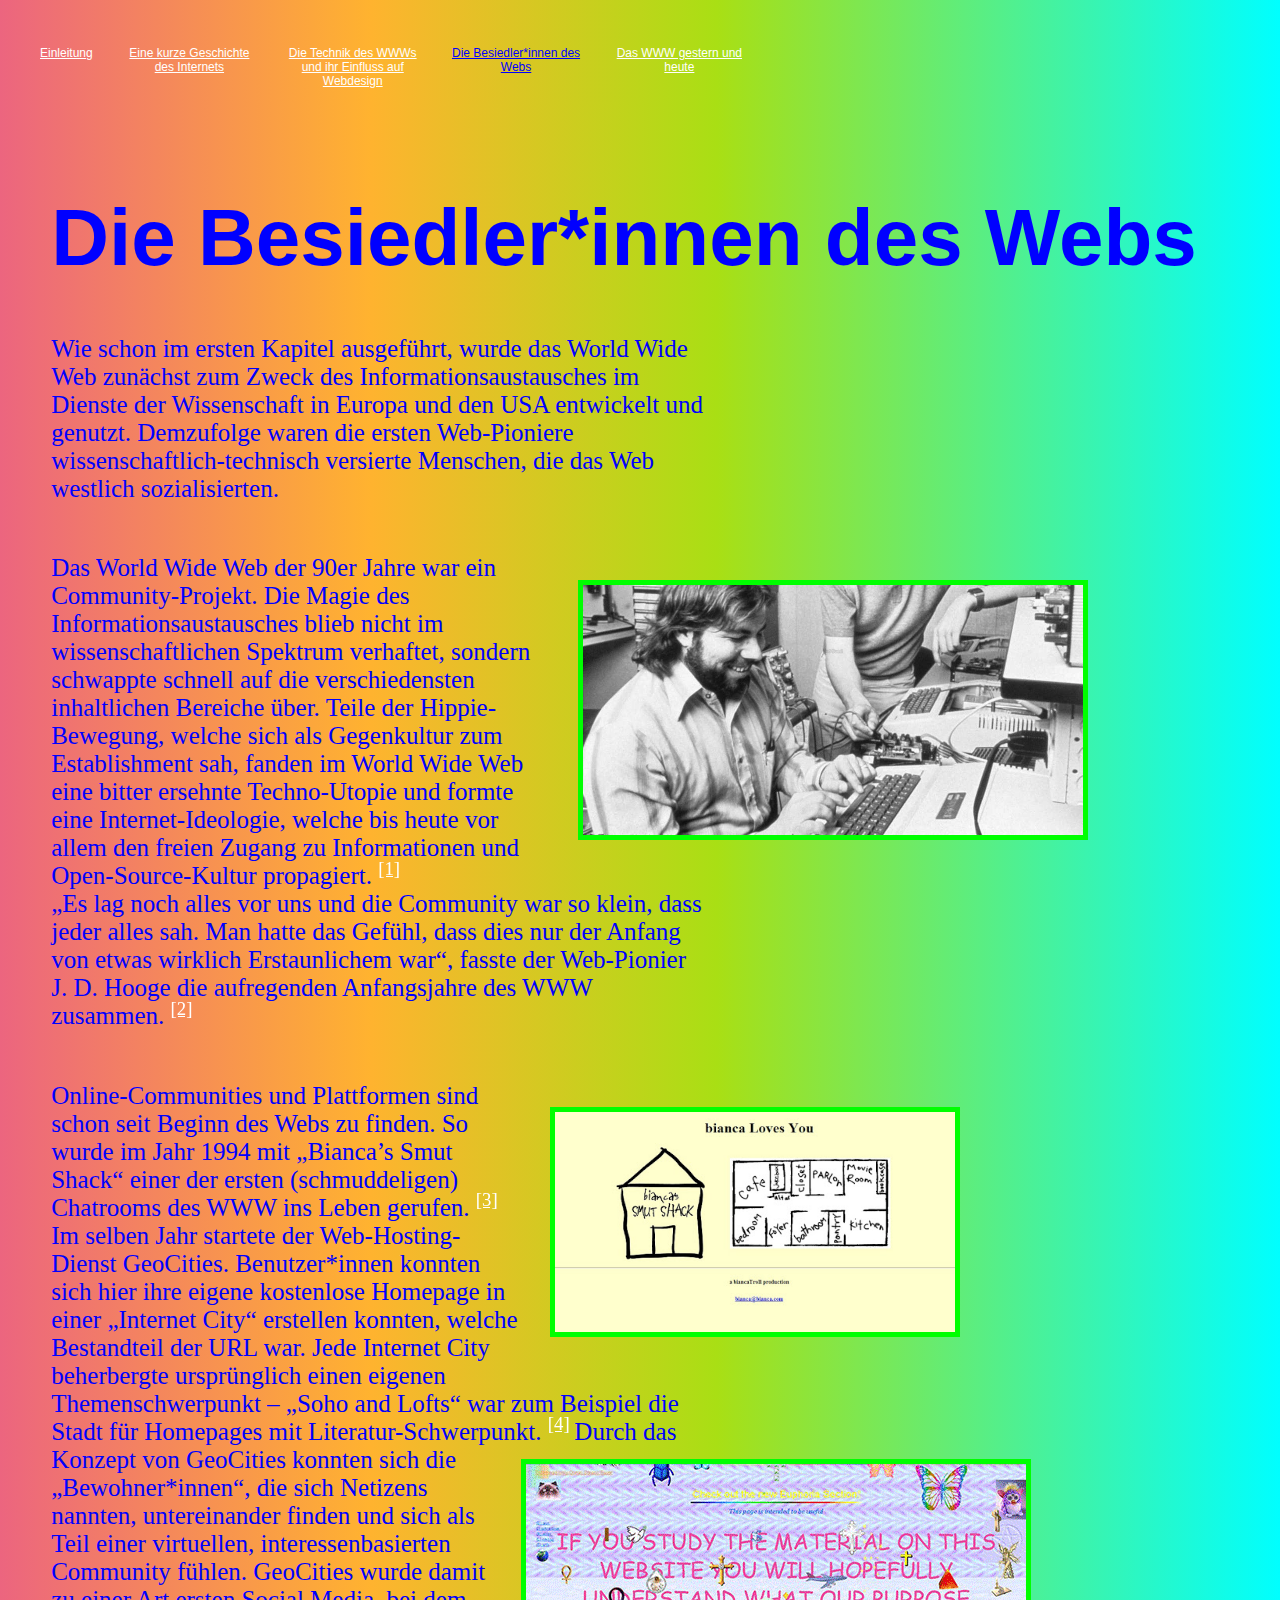
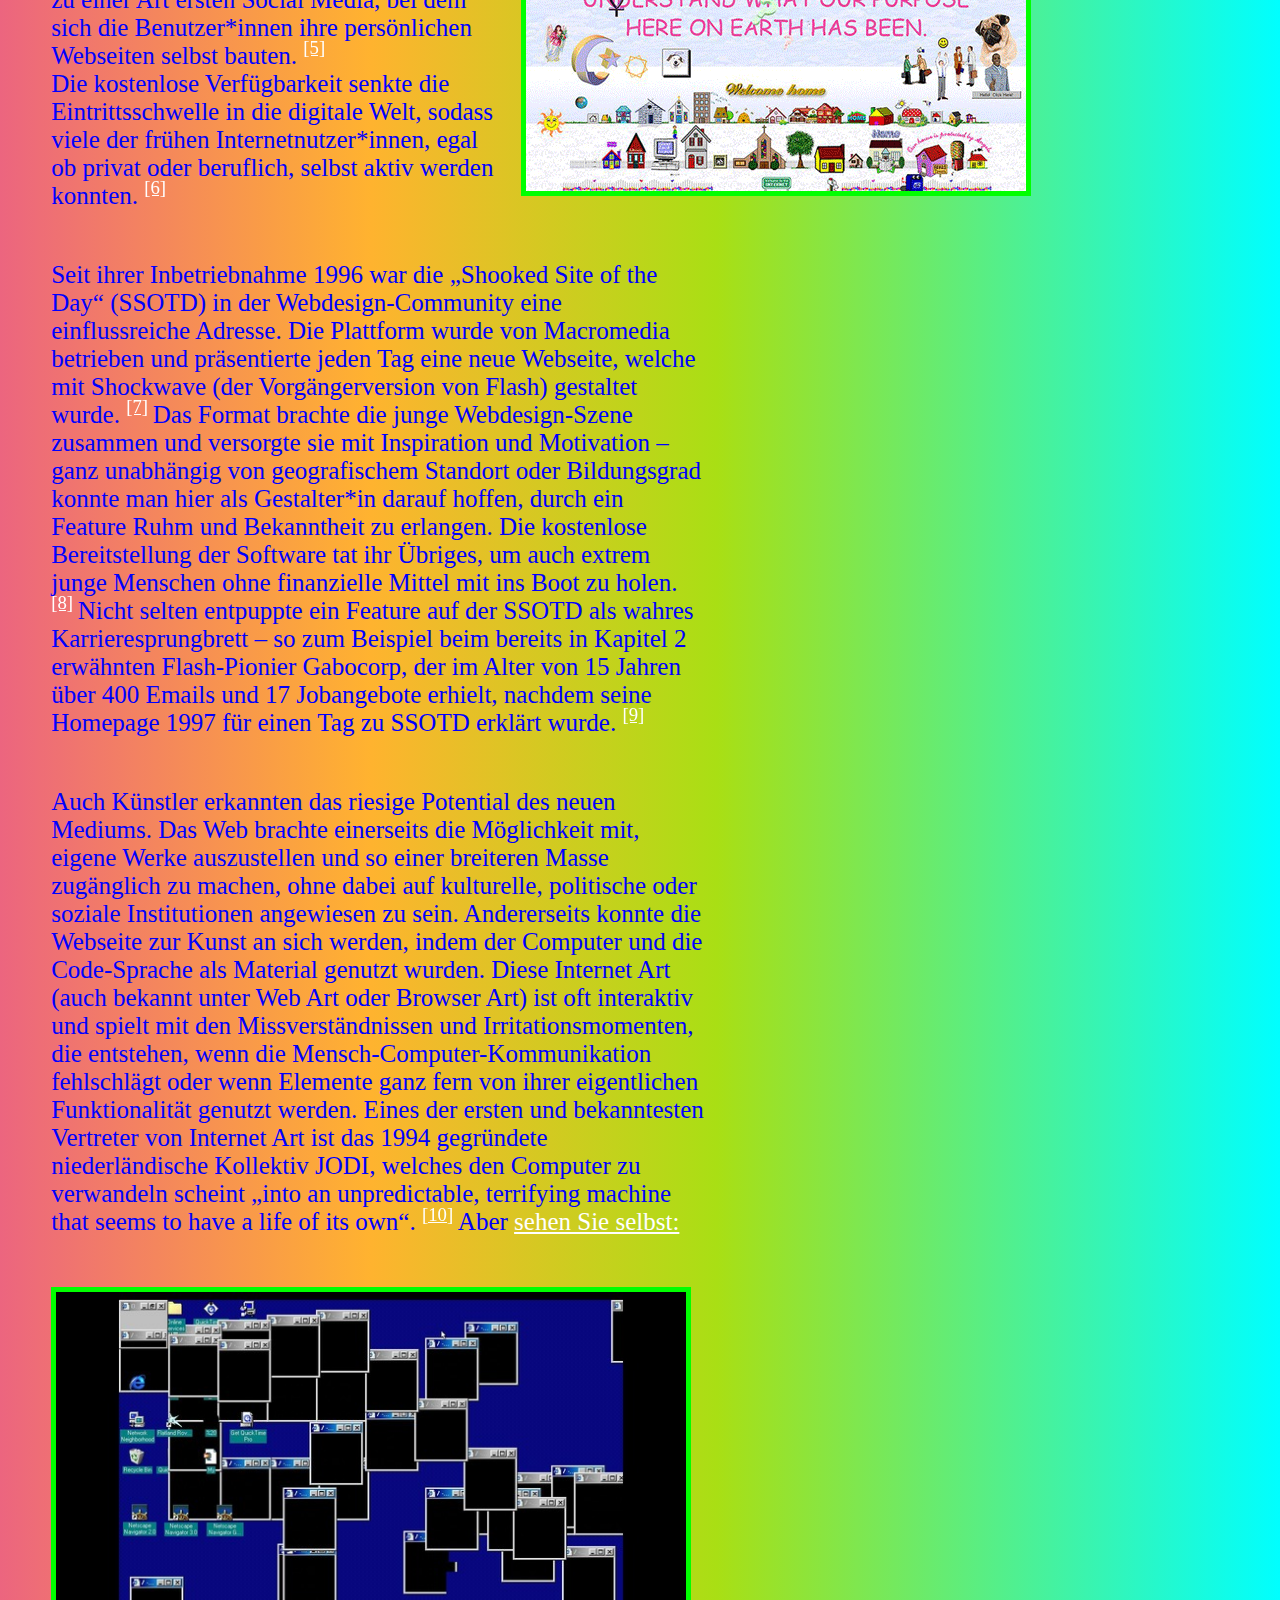
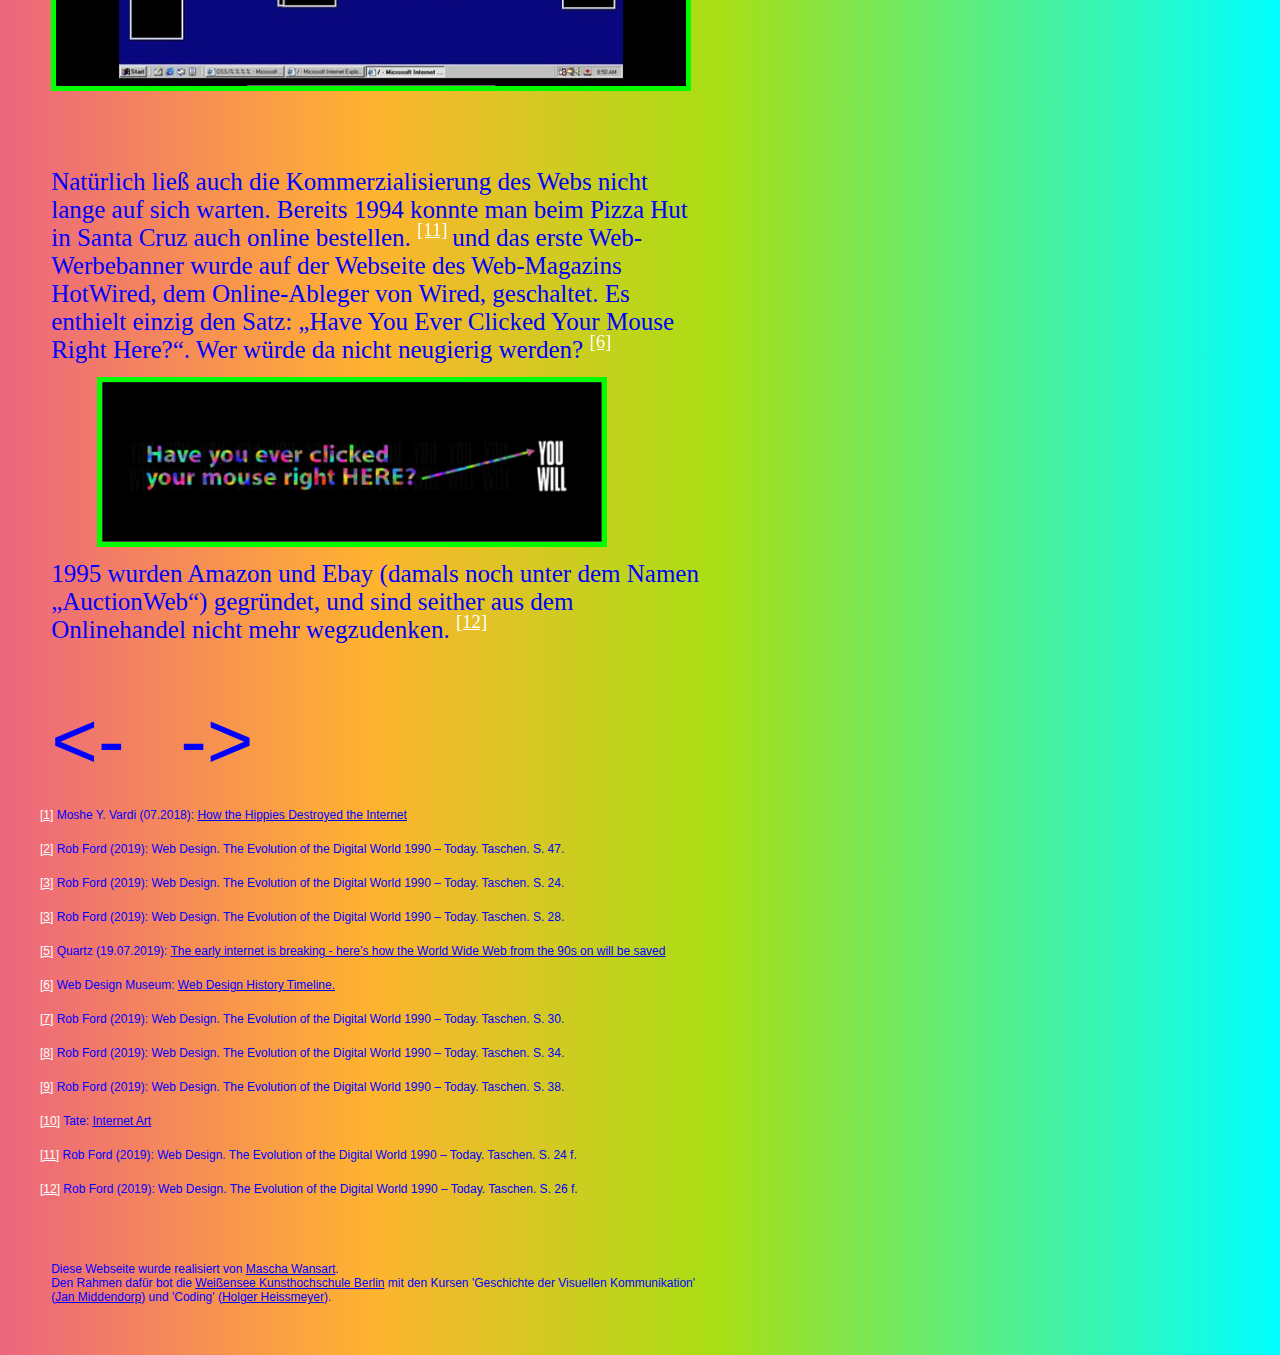
<file: kapitel3.html>
<! doctype html>

<html>

    <head>
        <title>Webdesign der 90er</title>
        <meta charset="utf-8">
        <meta name="Mascha Wansart">
        <link href="css/stylesheet_kapitel.css" type="text/css" rel="stylesheet">
        <link href="https://fonts.google.com/specimen/Viaoda+Libre" rel="stylesheet" type="text/css">
    </head>
    
    
   <body>
 
            <nav class="fixed">
                <ul>
                    <li><a href="einleitung.html">Einleitung</a></li>
                    <li><a href="kapitel1.html" >Eine kurze Geschichte des Internets</a></li>
                    <li><a href="kapitel2.html">Die Technik des WWWs und ihr Einfluss auf Webdesign</a></li>
                    <li><a href="kapitel3.html" class="aktuell">Die Besiedler*innen des Webs</a></li>
                    <li><a href="kapitel4.html">Das WWW gestern und heute</a></li>
                </ul>
            </nav>
       
            <h1>Die Besiedler*innen des Webs</h1>
       
       
            <p> 
                Wie schon im ersten Kapitel ausgeführt, wurde das World Wide Web zunächst zum Zweck des Informationsaustausches im Dienste der Wissenschaft in Europa und den USA entwickelt und genutzt. Demzufolge waren die ersten Web-Pioniere wissenschaftlich-technisch versierte Menschen, die das Web westlich sozialisierten.
            </p>
       <a href="https://www.sudouest.fr/2016/08/07/le-net-une-histoire-hippie-2459782-4585.php" target="_blank"><img class="pics2" src=pics/hippie_internet.jpg title="Die Hippies als WWW-Pioniere" width=500px;></a>
       <p>
Das World Wide Web der 90er Jahre war ein Community-Projekt. Die Magie des Informationsaustausches blieb nicht im wissenschaftlichen Spektrum verhaftet, sondern schwappte schnell auf die verschiedensten inhaltlichen Bereiche über. Teile der Hippie-Bewegung, welche sich als Gegenkultur zum Establishment sah, fanden im World Wide Web eine bitter ersehnte Techno-Utopie und formte eine Internet-Ideologie, welche bis heute vor allem den freien Zugang zu Informationen und Open-Source-Kultur propagiert.             
           <sup>	<a id="anker1" title="Fussnoten" href="#fn1">[1]</a> </sup> 
           <br>
„Es lag noch alles vor uns und die Community war so klein, dass jeder alles sah. Man hatte das Gefühl, dass dies nur der Anfang von etwas wirklich Erstaunlichem war“, fasste der Web-Pionier J. D. Hooge die aufregenden Anfangsjahre des WWW zusammen.
           <sup>	<a id="anker2" title="Fussnoten" href="#fn2">[2]</a> </sup>
 </p>
        <a href="https://www.spiegel.de/netzwelt/web/bianca-stirbt-das-ende-der-schmutzhuette-a-131447.html" target="_blank"><img class="pics1" src=pics/Biancas_Smut_Shack.jpg title="Bianca's Smut Shack"  width=400px;></a>
       <p>
Online-Communities und Plattformen sind schon seit Beginn des Webs zu finden. So wurde im Jahr 1994 mit „Bianca’s Smut Shack“ einer der ersten (schmuddeligen) Chatrooms des WWW ins Leben gerufen.
           <sup>	<a id="anker3" title="Fussnoten" href="#fn3">[3]</a> </sup>
Im selben Jahr startete der Web-Hosting-Dienst GeoCities. Benutzer*innen konnten sich hier ihre eigene kostenlose Homepage in einer „Internet City“ erstellen konnten, welche Bestandteil der URL war. Jede Internet City beherbergte ursprünglich einen eigenen Themenschwerpunkt – „Soho and Lofts“ war zum Beispiel die Stadt für Homepages mit Literatur-Schwerpunkt.
           <sup>	<a id="anker4" title="Fussnoten" href="#fn4">[4]</a> </sup>
           <a href="https://www.itsnicethat.com/articles/geocities-before-the-internet-was-cool" target="_blank"><img class="pics4" src=pics/GeoCities.gif title="GeoCities"  width=500px;></a>
Durch das Konzept von GeoCities konnten sich die „Bewohner*innen“, die sich Netizens nannten, untereinander finden und sich als Teil einer virtuellen, interessenbasierten Community fühlen. GeoCities wurde damit zu einer Art ersten Social Media, bei dem sich die Benutzer*innen ihre persönlichen Webseiten selbst bauten.
           <sup>	<a id="anker5" title="Fussnoten" href="#fn5">[5]</a> </sup><br>
Die kostenlose Verfügbarkeit senkte die Eintrittsschwelle in die digitale Welt, sodass viele der frühen Internetnutzer*innen, egal ob privat oder beruflich, selbst aktiv werden konnten. 
           <sup>	<a id="anker6" title="Fussnoten" href="#fn6">[6]</a> </sup>
 </p>
       
       <p>
Seit ihrer Inbetriebnahme 1996 war die „Shooked Site of the Day“ (SSOTD) in der Webdesign-Community eine einflussreiche Adresse. Die Plattform wurde von Macromedia betrieben und präsentierte jeden Tag eine neue Webseite, welche mit Shockwave (der Vorgängerversion von Flash) gestaltet wurde. 
           <sup>	<a id="anker7" title="Fussnoten" href="#fn7">[7]</a> </sup> 
Das Format brachte die junge Webdesign-Szene zusammen und versorgte sie mit Inspiration und Motivation – ganz unabhängig von geografischem Standort oder Bildungsgrad konnte man hier als Gestalter*in darauf hoffen, durch ein Feature Ruhm und Bekanntheit zu erlangen. Die kostenlose Bereitstellung der Software tat ihr Übriges, um auch extrem junge Menschen ohne finanzielle Mittel mit ins Boot zu holen.
        <sup>	<a id="anker8" title="Fussnoten" href="#fn8">[8]</a> </sup>   
Nicht selten entpuppte ein Feature auf der SSOTD als wahres Karrieresprungbrett – so zum Beispiel beim bereits in Kapitel 2 erwähnten Flash-Pionier Gabocorp, der im Alter von 15 Jahren über 400 Emails und 17 Jobangebote erhielt, nachdem seine Homepage 1997 für einen Tag zu SSOTD erklärt wurde.
           <sup>	<a id="anker9" title="Fussnoten" href="#fn9">[9]</a> </sup>
 </p>

       <p>
Auch Künstler erkannten das riesige Potential des neuen Mediums. Das Web brachte einerseits die Möglichkeit mit, eigene Werke auszustellen und so einer breiteren Masse zugänglich zu machen, ohne dabei auf kulturelle, politische oder soziale Institutionen angewiesen zu sein. Andererseits konnte die Webseite zur Kunst an sich werden, indem der Computer und die Code-Sprache als Material genutzt wurden. Diese Internet Art (auch bekannt unter Web Art oder Browser Art) ist oft interaktiv und spielt mit den Missverständnissen und Irritationsmomenten, die entstehen, wenn die Mensch-Computer-Kommunikation fehlschlägt oder wenn Elemente ganz fern von ihrer eigentlichen Funktionalität genutzt werden. Eines der ersten und bekanntesten Vertreter von Internet Art ist das 1994 gegründete niederländische Kollektiv JODI, welches den Computer zu verwandeln scheint „into an unpredictable, terrifying machine that seems to have a life of its own“.
           <sup>	<a id="anker10" title="Fussnoten" href="#fn10">[10]</a> </sup>
           Aber <a href="http://wwwwwwwww.jodi.org" target="_blank"> sehen Sie selbst: </a> 
 </p>
       <a href="http://wwwwwwwww.jodi.org" target="_blank"><img class="pics5" src=pics/Jodi.jpg title="JODI"  width=630px;></a>
       <p>
Natürlich ließ auch die Kommerzialisierung des Webs nicht lange auf sich warten. Bereits 1994 konnte man beim Pizza Hut in Santa Cruz auch online bestellen.
           <sup>	<a id="anker11" title="Fussnoten" href="#fn11">[11]</a> </sup>
und das erste Web-Werbebanner wurde auf der Webseite des Web-Magazins HotWired, dem Online-Ableger von Wired, geschaltet. Es enthielt einzig den Satz: „Have You Ever Clicked Your Mouse Right Here?“. Wer würde da nicht neugierig werden?
           <a href="https://digiday.com/media/history-of-the-banner-ad/" target="_blank"><img class="pics2"  src=pics/First_Webbanner.jpg title="Der erste Webbanner der Welt"   width=500px;></a>
           <sup>	<a id="anker6" title="Fussnoten" href="#fn6">[6]</a> </sup><br>
1995 wurden Amazon und Ebay (damals noch unter dem Namen „AuctionWeb“) gegründet, und sind seither aus dem Onlinehandel nicht mehr wegzudenken.
           <sup>	<a id="anker12" title="Fussnoten" href="#fn12">[12]</a> </sup>
            </p>
       
       
       

       <a class="zurueck" href="kapitel2.html"><-</a>
       <a class="weiter" href="kapitel4.html">-></a>
       
    <footer>
       <ol>
            <li class="fussnote" id="fn1"><a href="#anker1">[1]</a> Moshe Y. Vardi (07.2018): <a href="https://cacm.acm.org/magazines/2018/7/229042-how-the-hippies-destroyed-the-internet/fulltext" target=”_blank” class="fussnote">How the Hippies Destroyed the Internet</a></li>
           
           <li class="fussnote" id="fn2"><a href="anker2">[2]</a> Rob Ford (2019): Web Design. The Evolution of the Digital World 1990 – Today. Taschen. S. 47. </a></li>
           
            <li class="fussnote" id="fn3"><a href="anker3">[3]</a> Rob Ford (2019): Web Design. The Evolution of the Digital World 1990 – Today. Taschen. S. 24. </a></li>
            
            <li class="fussnote" id="fn4"><a href="anker4">[3]</a> Rob Ford (2019): Web Design. The Evolution of the Digital World 1990 – Today. Taschen. S. 28. </a></li>
           
            <li class="fussnote" id="fn5"><a href="anker5">[5]</a> Quartz (19.07.2019): <a href=" https://www.youtube.com/watch?v=2LzyRcLJdlg" target="_blank" class="fussnote">The early internet is breaking - here’s how the World Wide Web from the 90s on will be saved </a></li>
           
           <li class="fussnote" id="fn6"><a href="anker6">[6]</a> Web Design Museum: <a href=" https://www.webdesignmuseum.org/web-design-history/timeline-1990-1994" target="_blank" class="fussnote">Web Design History Timeline. </a></li>
           
            <li class="fussnote" id="fn7"><a href="anker7">[7]</a> Rob Ford (2019): Web Design. The Evolution of the Digital World 1990 – Today. Taschen. S. 30. </a></li>
    
            <li class="fussnote" id="fn8"><a href="anker8">[8]</a> Rob Ford (2019): Web Design. The Evolution of the Digital World 1990 – Today. Taschen. S. 34. </a></li>


            <li class="fussnote" id="fn9"><a href="anker9">[9]</a> Rob Ford (2019): Web Design. The Evolution of the Digital World 1990 – Today. Taschen. S. 38. </a></li>

            <li class="fussnote" id="fn10"><a href="anker10">[10]</a> Tate: <a href=" https://www.tate.org.uk/art/art-terms/i/internet-art" target="_blank" class="fussnote"> Internet Art </a></li>

            <li class="fussnote" id="fn11"><a href="anker11">[11]</a> Rob Ford (2019): Web Design. The Evolution of the Digital World 1990 – Today. Taschen. S. 24 f. </a></li>

            <li class="fussnote" id="fn12"><a href="anker12">[12]</a> Rob Ford (2019): Web Design. The Evolution of the Digital World 1990 – Today. Taschen. S. 26 f. </a></li>
        </ol>
       
       
          <!--     <hr></hr>    -->
        
        <p class="impressum">Diese Webseite wurde realisiert von <a class="impressum" href="https://www.instagram.com/m.acska/?hl=en">Mascha Wansart</a>. <br>
            Den Rahmen dafür bot die <a class="impressum" href="https://kh-berlin.de">Weißensee Kunsthochschule Berlin</a> mit den Kursen 'Geschichte der Visuellen Kommunikation' (<a class="impressum" href="http://janmiddendorp.com">Jan Middendorp</a>) und 'Coding' (<a class="impressum" href="https://kh-berlin.de/personen/show/holger-heissmeyer-138.html">Holger Heissmeyer</a>). </p>
       
    </footer>
    
    </body> 
    
</html>
</file>
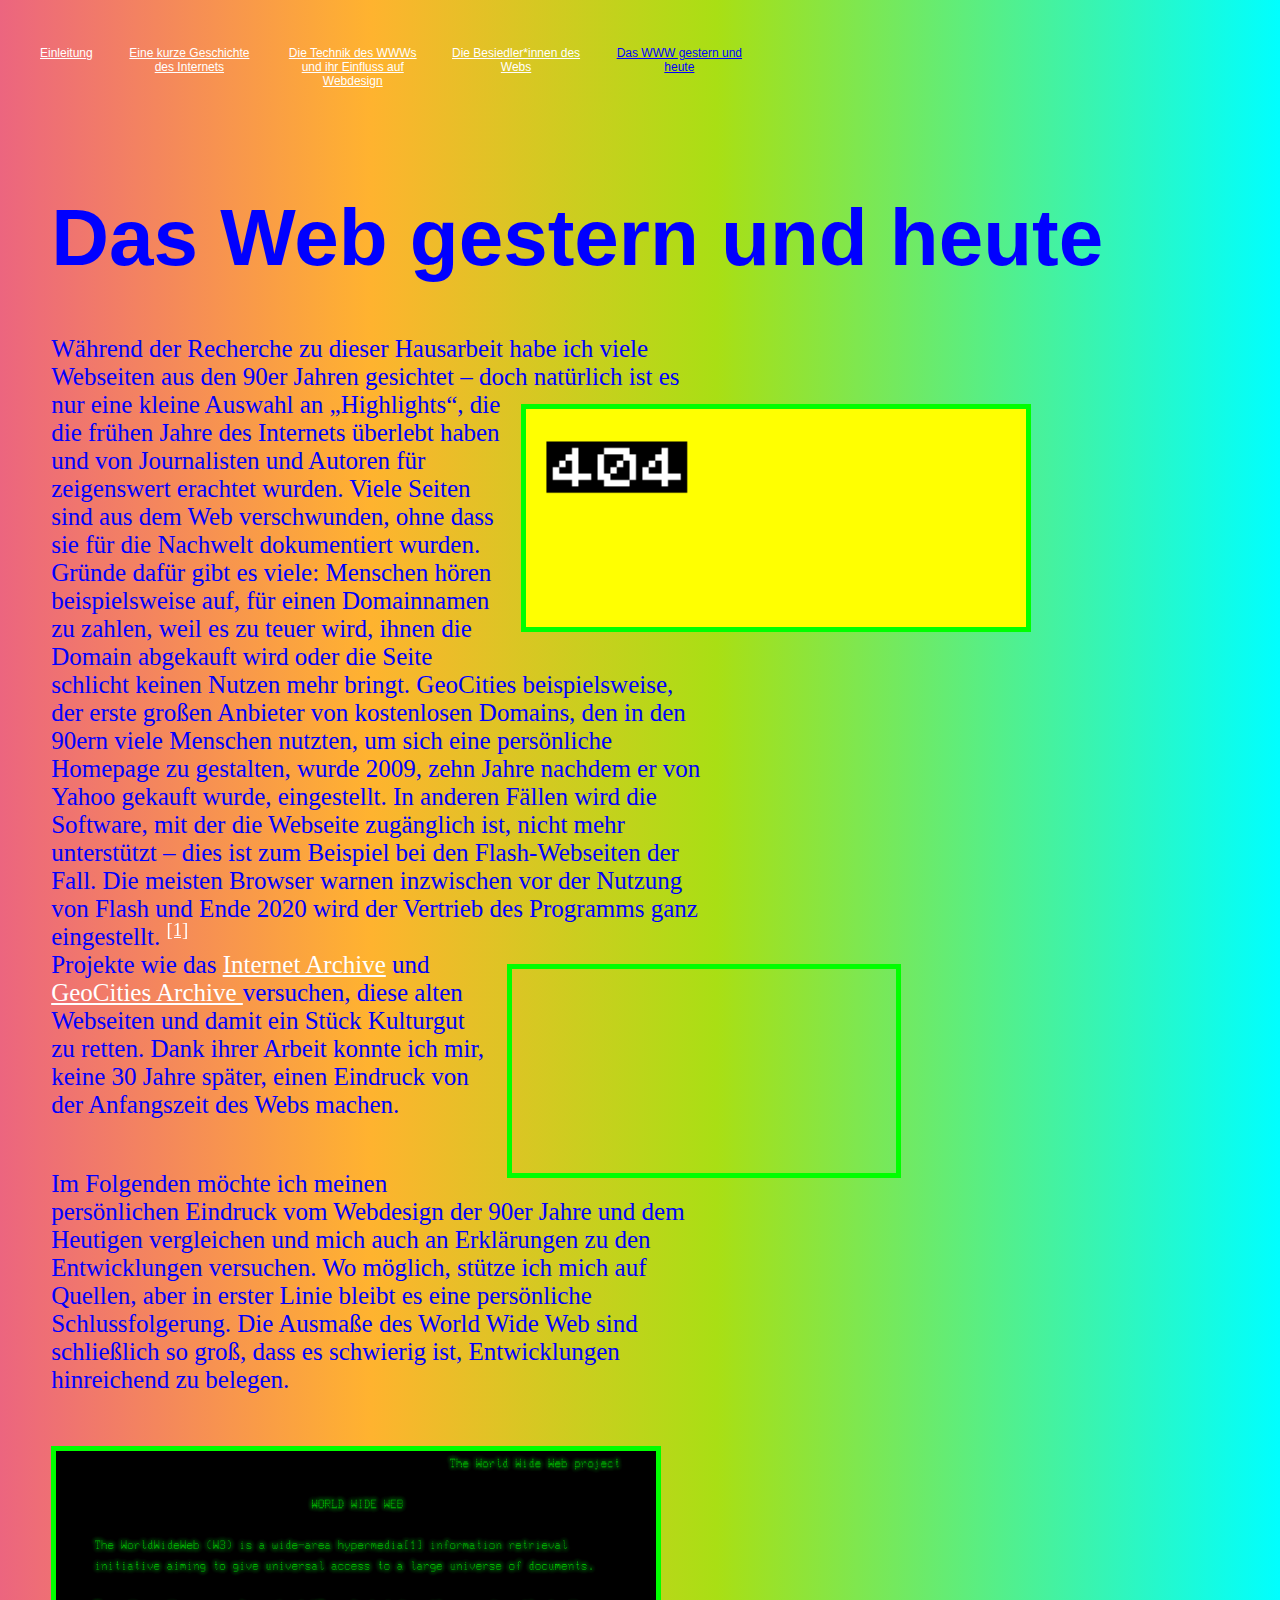
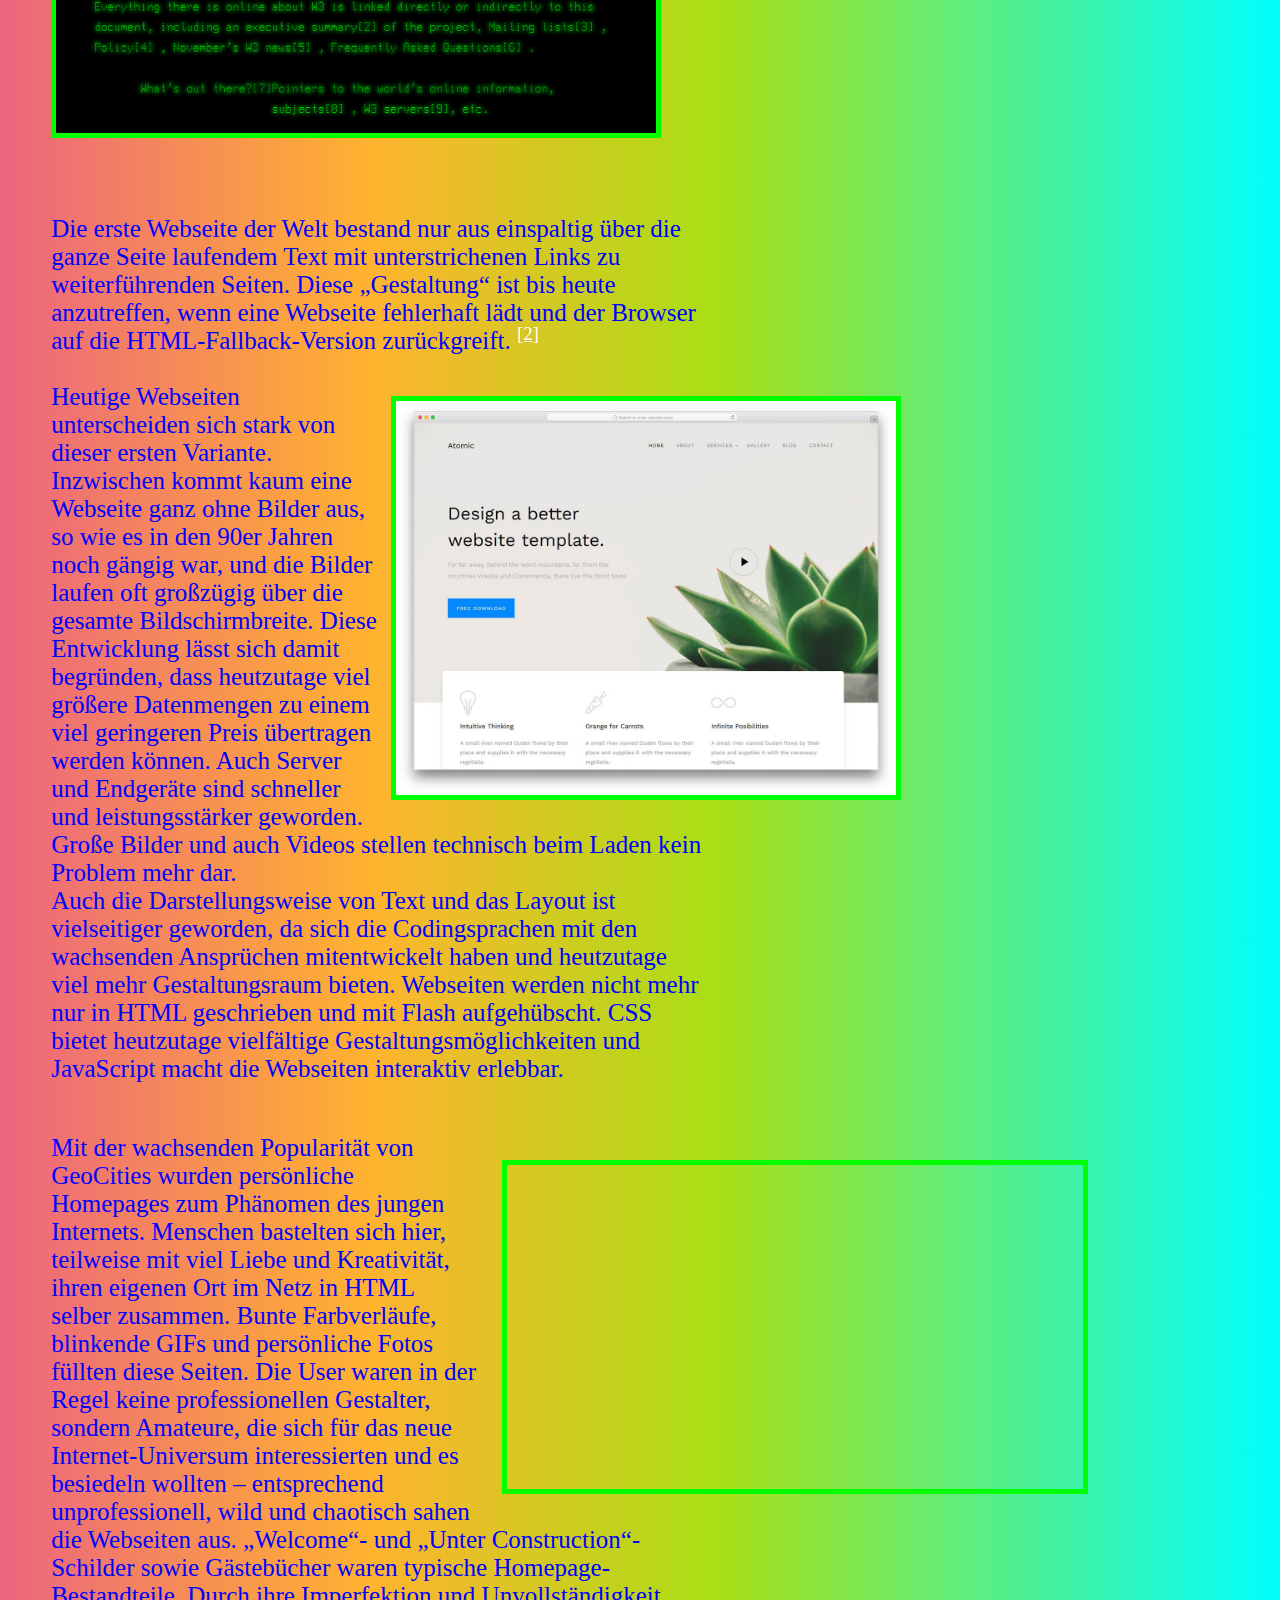
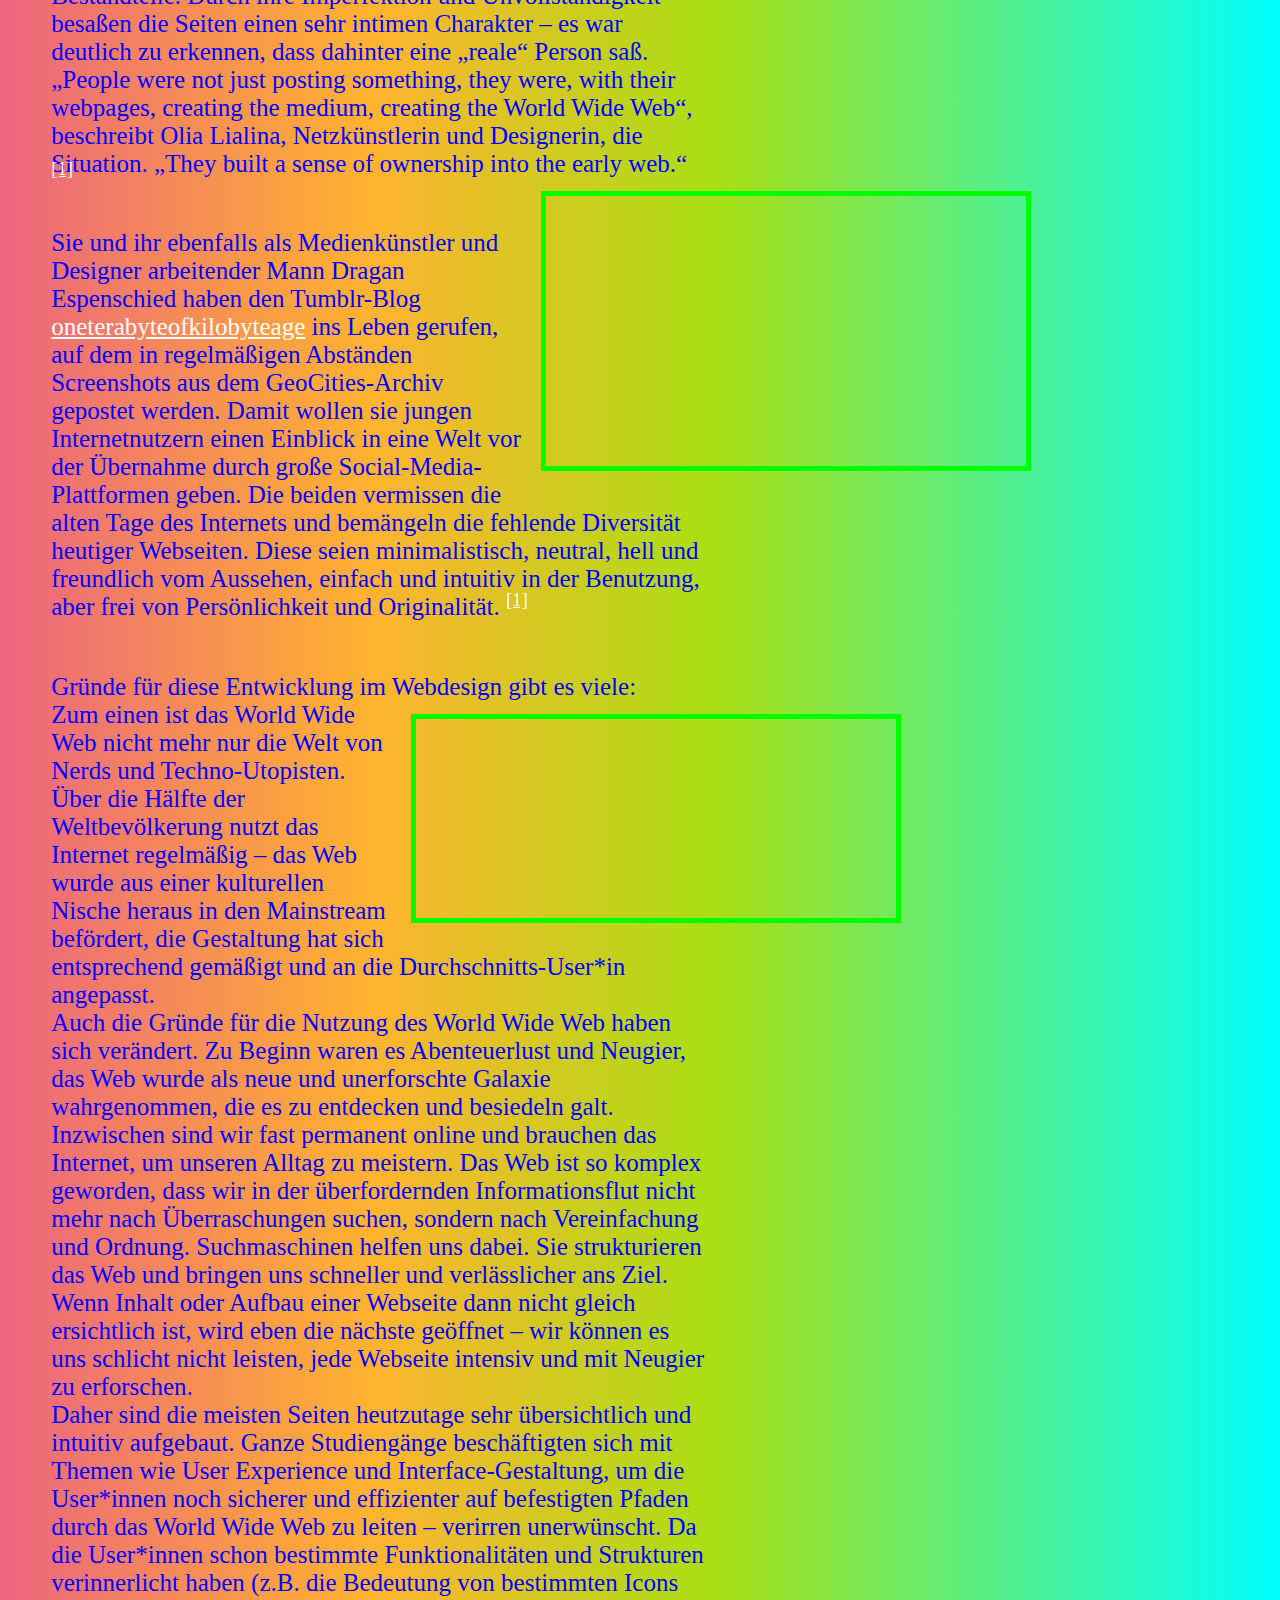
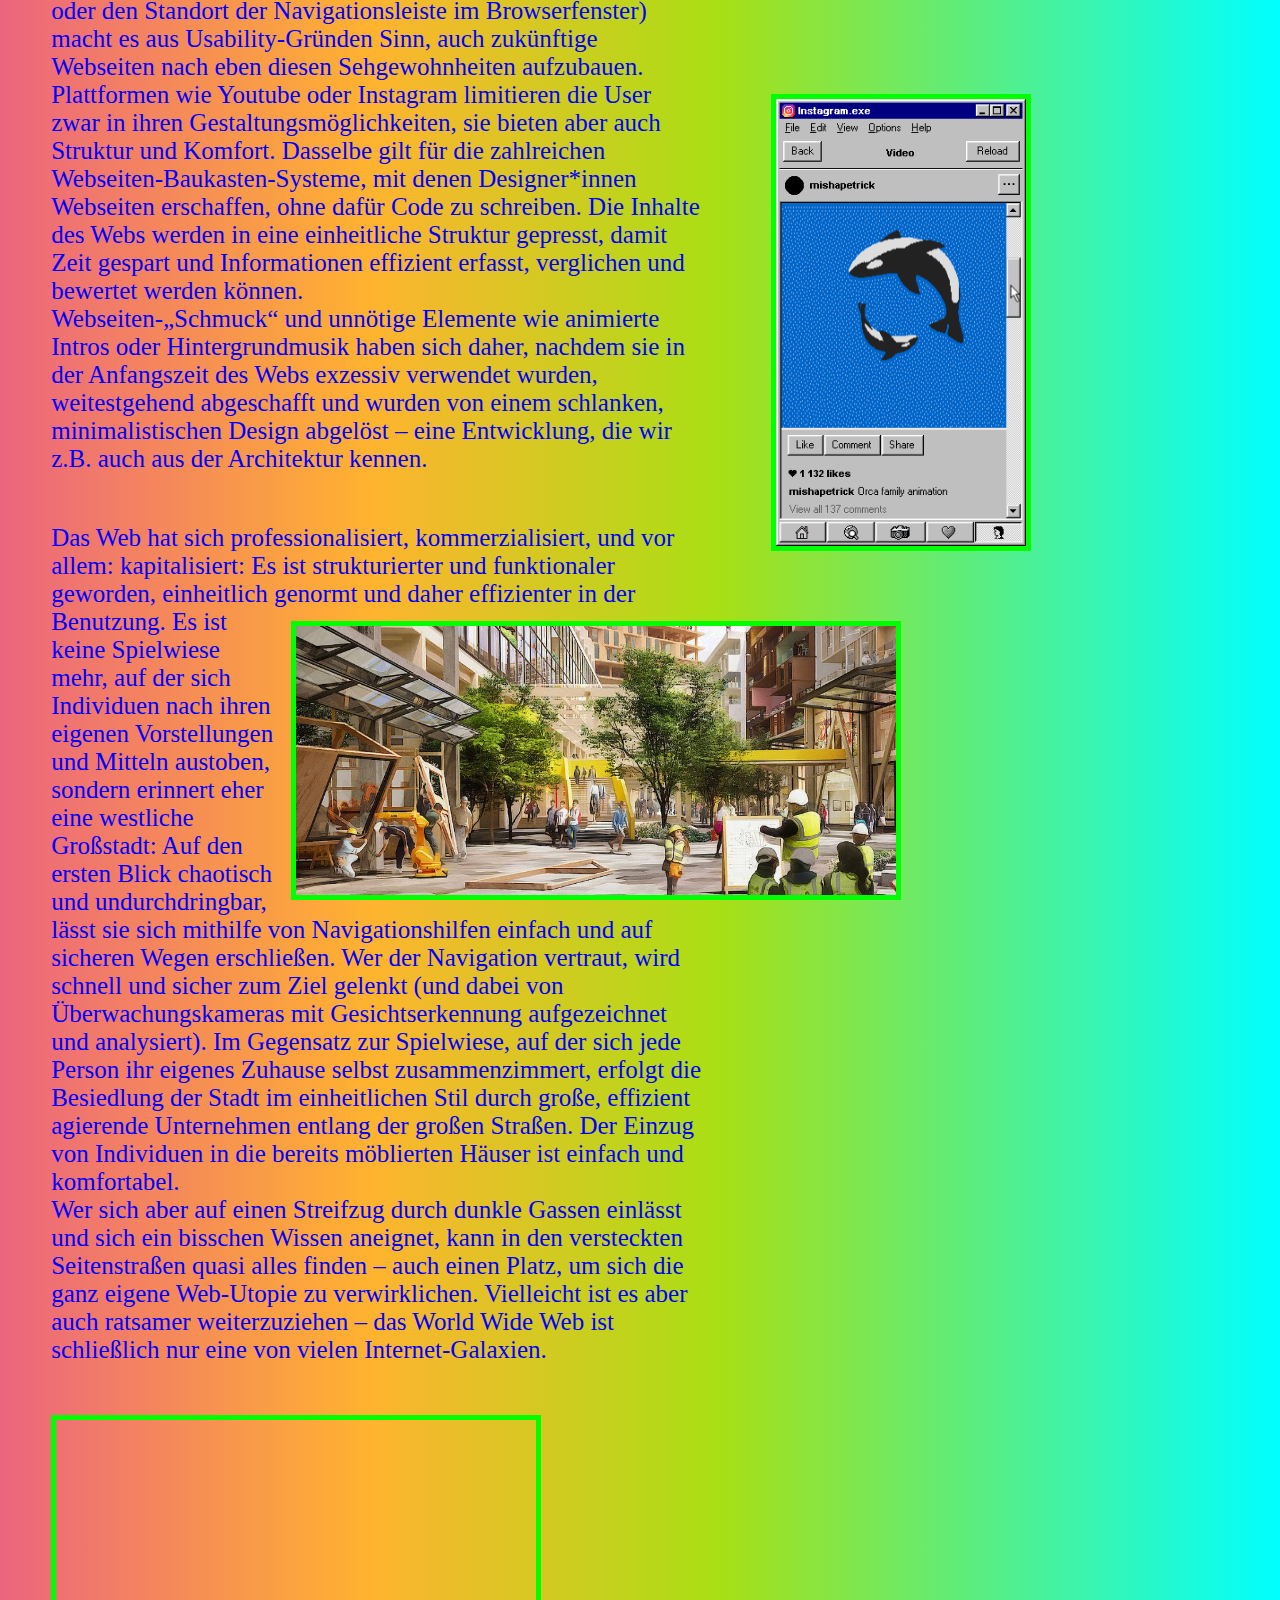
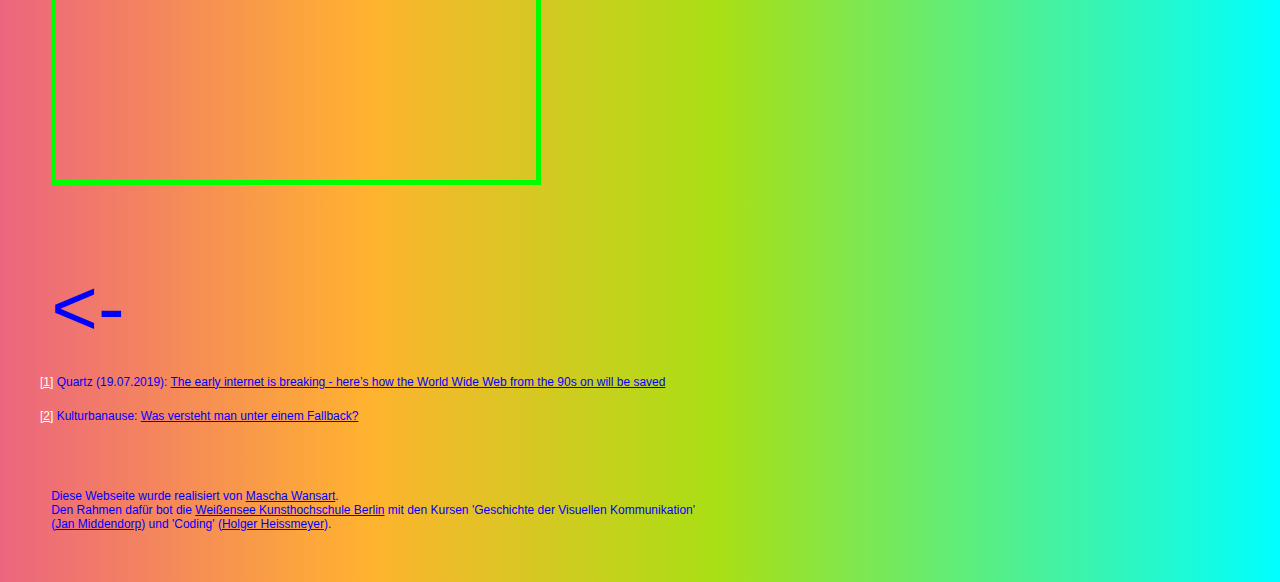
<file: kapitel4.html>
<! doctype html>

<html>

    <head>
        <title>Webdesign der 90er</title>
        <meta charset="utf-8">
        <meta name="Mascha Wansart">
        <link href="css/stylesheet_kapitel.css" type="text/css" rel="stylesheet">
        <link href="https://fonts.google.com/specimen/Viaoda+Libre" rel="stylesheet" type="text/css">
    </head>
    
    
   <body>
 
            <nav class="fixed">
                <ul>
                    <li><a href="einleitung.html">Einleitung</a></li>
                    <li><a href="kapitel1.html" >Eine kurze Geschichte des Internets</a></li>
                    <li><a href="kapitel2.html">Die Technik des WWWs und ihr Einfluss auf Webdesign</a></li>
                    <li><a href="kapitel3.html">Die Besiedler*innen des Webs</a></li>
                    <li><a href="kapitel4.html" class="aktuell">Das WWW gestern und heute</a></li>
                </ul>
            </nav>
       
            <h1>Das Web gestern und heute</h1>
       
       
            <p> 
Während der Recherche zu dieser Hausarbeit habe ich viele Webseiten aus den 90er Jahren gesichtet – doch natürlich ist es nur eine kleine Auswahl an „Highlights“,
            <a href="http://404.jodi.org" target="_blank"><img class="pics4" src=pics/404.png title="404 not found"  width=500px;></a>
die die frühen Jahre des Internets überlebt haben und von Journalisten und Autoren für zeigenswert erachtet wurden. Viele Seiten sind aus dem Web verschwunden, ohne dass sie für die Nachwelt dokumentiert wurden. <br>
Gründe dafür gibt es viele: Menschen hören beispielsweise auf, für einen Domainnamen zu zahlen, weil es zu teuer wird, ihnen die Domain abgekauft wird oder die Seite schlicht keinen Nutzen mehr bringt. GeoCities beispielsweise, der erste großen Anbieter von kostenlosen Domains, den in den 90ern viele Menschen nutzten, um sich eine persönliche Homepage zu gestalten, wurde 2009, zehn Jahre nachdem er von Yahoo gekauft wurde, eingestellt. In anderen Fällen wird die Software, mit der die Webseite zugänglich ist, nicht mehr unterstützt – dies ist zum Beispiel bei den Flash-Webseiten der Fall. Die meisten Browser warnen inzwischen vor der Nutzung von Flash und Ende 2020 wird der Vertrieb des Programms ganz eingestellt. 
             <sup>	<a id="anker1" title="Fussnoten" href="#fn1">[1]</a> </sup>
   <br>
        <iframe src="https://giphy.com/embed/8TkagzJHXLWmI" href="https://giphy.com/gifs/week-hell-modem-8TkagzJHXLWmI" width="384" height="204" frameBorder="0" class="pics3" allowFullScreen target="_blank"></iframe>       
           
Projekte wie das <a href="https://archive.org" target="_blank">Internet Archive</a>  und <a href="http://www.geocitiesarchive.org" target="_blank">GeoCities Archive </a> versuchen, diese alten Webseiten und damit ein Stück Kulturgut zu retten. Dank ihrer Arbeit konnte ich mir, keine 30 Jahre später, einen Eindruck von der Anfangszeit des Webs machen.
       </p>
       
       <p>      
Im Folgenden möchte ich meinen persönlichen Eindruck vom Webdesign der 90er Jahre und dem Heutigen vergleichen und mich auch an Erklärungen zu den Entwicklungen versuchen. Wo möglich, stütze ich mich auf Quellen, aber in erster Linie bleibt es eine persönliche Schlussfolgerung. Die Ausmaße des World Wide Web sind schließlich so groß, dass es schwierig ist, Entwicklungen hinreichend zu belegen. 
       </p>
<a href="http://info.cern.ch/hypertext/WWW/TheProject.html" target="_blank"><img class="pics5"  src=pics/First_Website.png title="Erste Webseite"   width=600px;></a>
       <p>
Die erste Webseite der Welt bestand nur aus einspaltig über die ganze Seite laufendem Text mit unterstrichenen Links zu weiterführenden Seiten. Diese „Gestaltung“ ist bis heute anzutreffen, wenn eine Webseite fehlerhaft lädt und der Browser auf die HTML-Fallback-Version zurückgreift.
           <sup>	<a id="anker2" title="Fussnoten" href="#fn2">[2]</a> </sup><br><br>

<a href="https://colorlib.com/wp/template/atomic/" target="_blank"><img class="pics3"  src=pics/templates.jpg title="Modernes Website-Template"   width=500px;></a>
           
Heutige Webseiten unterscheiden sich stark von dieser ersten Variante. <br>
Inzwischen kommt kaum eine Webseite ganz ohne Bilder aus, so wie es in den 90er Jahren noch gängig war, und die Bilder laufen oft großzügig über die gesamte Bildschirmbreite. Diese Entwicklung lässt sich damit begründen, dass heutzutage viel größere Datenmengen zu einem viel geringeren Preis übertragen werden können. Auch Server und Endgeräte sind schneller und leistungsstärker geworden. Große Bilder und auch Videos stellen technisch beim Laden kein Problem mehr dar. <br>
Auch die Darstellungsweise von Text und das Layout ist vielseitiger geworden, da sich die Codingsprachen mit den wachsenden Ansprüchen mitentwickelt haben und heutzutage viel mehr Gestaltungsraum bieten. Webseiten werden nicht mehr nur in HTML geschrieben und mit Flash aufgehübscht. CSS bietet heutzutage vielfältige Gestaltungsmöglichkeiten und JavaScript macht die Webseiten interaktiv erlebbar.
           </p>
<iframe src="https://giphy.com/embed/h1uOLxRxyYoKnmQkIy" width="576" height="324" frameBorder="0" class="pics2" allowFullScreen></iframe><p><a href="https://giphy.com/gifs/world-wide-web-90s-gifs-geocitites-h1uOLxRxyYoKnmQkIy"></a></p>       
       
       <p>
Mit der wachsenden Popularität von GeoCities wurden persönliche Homepages zum Phänomen des jungen Internets. Menschen bastelten sich hier, teilweise mit viel Liebe und Kreativität, ihren eigenen Ort im Netz in HTML selber zusammen. Bunte Farbverläufe, blinkende GIFs und persönliche Fotos füllten diese Seiten. Die User waren in der Regel keine professionellen Gestalter, sondern Amateure, die sich für das neue Internet-Universum interessierten und es besiedeln wollten – entsprechend unprofessionell, wild und chaotisch sahen die Webseiten aus. „Welcome“- und „Unter Construction“-Schilder sowie Gästebücher waren typische Homepage-Bestandteile. Durch ihre Imperfektion und Unvollständigkeit besaßen die Seiten einen sehr intimen Charakter – es war deutlich zu erkennen, dass dahinter eine „reale“ Person saß. „People were not just posting something, they were, with their webpages, creating the medium, creating the World Wide Web“, beschreibt Olia Lialina, Netzkünstlerin und Designerin, die Situation. „They built a sense of ownership into the early web.“
           <sup>	<a id="anker1" title="Fussnoten" href="#fn1">[1]</a> </sup>
                  
           <iframe src="https://giphy.com/embed/Y2o1butGYx2dHPtzdB" width="480" height="270" frameBorder="0" class="pics4" target=”_blank” allowFullScreen></iframe><p><a href="https://giphy.com/gifs/summer-geocities-olia-lialina-Y2o1butGYx2dHPtzdB"></a>
           
Sie und ihr ebenfalls als Medienkünstler und Designer arbeitender Mann Dragan Espenschied haben den Tumblr-Blog <a href="https://oneterabyteofkilobyteage.tumblr.com" target="_blank">oneterabyteofkilobyteage</a>  ins Leben gerufen, auf dem in regelmäßigen Abständen Screenshots aus dem GeoCities-Archiv gepostet werden. Damit wollen sie jungen Internetnutzern einen Einblick in eine Welt vor der Übernahme durch große Social-Media-Plattformen geben. Die beiden vermissen die alten Tage des Internets und bemängeln die fehlende Diversität heutiger Webseiten. Diese seien minimalistisch, neutral, hell und freundlich vom Aussehen, einfach und intuitiv in der Benutzung, aber frei von Persönlichkeit und Originalität. 
           <sup>	<a id="anker1" title="Fussnoten" href="#fn1">[1]</a> </sup><br>
           </p>
       
       <p>
Gründe für diese Entwicklung im Webdesign gibt es viele: <br>
           
           <iframe src="https://giphy.com/embed/5xaOcLRueM4CC62Tlv2" width="480" height="199" frameBorder="0" class="pics3" allowFullScreen target="_blank"></iframe><a href="https://giphy.com/gifs/captain-america-the-winter-soldier-chris-evan-5xaOcLRueM4CC62Tlv2"></a>
           
Zum einen ist das World Wide Web nicht mehr nur die Welt von Nerds und Techno-Utopisten. Über die Hälfte der Weltbevölkerung nutzt das Internet regelmäßig – das Web wurde aus einer kulturellen Nische heraus in den Mainstream befördert, die Gestaltung hat sich entsprechend gemäßigt und an die Durchschnitts-User*in angepasst. <br>
Auch die Gründe für die Nutzung des World Wide Web haben sich verändert. Zu Beginn waren es Abenteuerlust und Neugier, das Web wurde als neue und unerforschte Galaxie wahrgenommen, die es zu entdecken und besiedeln galt. Inzwischen sind wir fast permanent online und brauchen das Internet, um unseren Alltag zu meistern. Das Web ist so komplex geworden, dass wir in der überfordernden Informationsflut nicht mehr nach Überraschungen suchen, sondern nach Vereinfachung und Ordnung. 
Suchmaschinen helfen uns dabei. Sie strukturieren das Web und bringen uns schneller und verlässlicher ans Ziel. Wenn Inhalt oder Aufbau einer Webseite dann nicht gleich ersichtlich ist, wird eben die nächste geöffnet – wir können es uns schlicht nicht leisten, jede Webseite intensiv und mit Neugier zu erforschen. <br>
Daher sind die meisten Seiten heutzutage sehr übersichtlich und intuitiv aufgebaut. Ganze Studiengänge beschäftigten sich mit Themen wie User Experience und Interface-Gestaltung, um die User*innen noch sicherer und effizienter auf befestigten Pfaden durch das World Wide Web zu leiten – verirren unerwünscht. Da die User*innen schon bestimmte Funktionalitäten und Strukturen verinnerlicht haben (z.B. die Bedeutung von bestimmten Icons oder den Standort der Navigationsleiste im Browserfenster) macht es aus Usability-Gründen Sinn, auch zukünftige Webseiten nach eben diesen Sehgewohnheiten aufzubauen. <br>
           <a href="https://www.behance.net/gallery/41023081/Instagram-for-Win95" target="_blank"><img class="pics4" src=pics/instagram_retro.gif title="Wie Instagram in den 90ern aussehen würden"   width=250px;></a>
           
Plattformen wie Youtube oder Instagram limitieren die User zwar in ihren Gestaltungsmöglichkeiten, sie bieten aber auch Struktur und Komfort. Dasselbe gilt für die zahlreichen Webseiten-Baukasten-Systeme, mit denen Designer*innen Webseiten erschaffen, ohne dafür Code zu schreiben. Die Inhalte des Webs werden in eine einheitliche Struktur gepresst, damit Zeit gespart und Informationen effizient erfasst, verglichen und bewertet werden können. <br>
Webseiten-„Schmuck“ und unnötige Elemente wie animierte Intros oder Hintergrundmusik haben sich daher, nachdem sie in der Anfangszeit des Webs exzessiv verwendet wurden, weitestgehend abgeschafft und wurden von einem schlanken, minimalistischen Design abgelöst – eine Entwicklung, die wir z.B. auch aus der Architektur kennen.
           </p>
       <p>
Das Web hat sich professionalisiert, kommerzialisiert, und vor allem: kapitalisiert: Es ist strukturierter und funktionaler geworden, einheitlich genormt und daher effizienter in der Benutzung. 
           <a href="https://www.faz.net/aktuell/feuilleton/debatten/keine-smart-city-in-toronto-google-stadt-ist-abgesagt-16763217.html" target="_blank"><img class="pics3" target=”_blank” src=pics/Google_City.jpg title="Das Projekt Google City ist erstmal gestorben" width=600px;></a>
Es ist keine Spielwiese mehr, auf der sich Individuen nach ihren eigenen Vorstellungen und Mitteln austoben, sondern erinnert eher eine westliche Großstadt: Auf den ersten Blick chaotisch und undurchdringbar, lässt sie sich mithilfe von Navigationshilfen einfach und auf sicheren Wegen erschließen. Wer der Navigation vertraut, wird schnell und sicher zum Ziel gelenkt (und dabei von Überwachungskameras mit Gesichtserkennung aufgezeichnet und analysiert). Im Gegensatz zur Spielwiese, auf der sich jede Person ihr eigenes Zuhause selbst zusammenzimmert, erfolgt die Besiedlung der Stadt im einheitlichen Stil durch große, effizient agierende Unternehmen entlang der großen Straßen. Der Einzug von Individuen in die bereits möblierten Häuser ist einfach und komfortabel. <br>
Wer sich aber auf einen Streifzug durch dunkle Gassen einlässt und sich ein bisschen Wissen aneignet, kann in den versteckten Seitenstraßen quasi alles finden – auch einen Platz, um sich die ganz eigene Web-Utopie zu verwirklichen. Vielleicht ist es aber auch ratsamer weiterzuziehen – das World Wide Web ist schließlich nur eine von vielen Internet-Galaxien.
            </p>
    <iframe src="https://giphy.com/embed/yAOjunY81Trjy" width="480" height="360" frameBorder="0" class="pics5" allowFullScreen></iframe><p><a href="https://giphy.com/gifs/computer-infinite-endless-yAOjunY81Trjy"></a></p>   
       
       

       <a class="zurueck" href="kapitel3.html"><-</a>
       
    <footer>
       <ol>
            <li class="fussnote" id="fn1"><a href="#anker1">[1]</a> Quartz (19.07.2019): <a href=" https://www.youtube.com/watch?v=2LzyRcLJdlg" target="_blank" class="fussnote">The early internet is breaking - here’s how the World Wide Web from the 90s on will be saved </a></li>
           
           <li class="fussnote" id="fn2"><a href="anker2">[2]</a> Kulturbanause: <a href="https://kulturbanause.de/faq/fallback/" target="_blank" class="fussnote">Was versteht man unter einem Fallback?</a></li>
           
            
        </ol>
       
       
          <!--     <hr></hr>    -->
        
        <p class="impressum">Diese Webseite wurde realisiert von <a class="impressum" href="https://www.instagram.com/m.acska/?hl=en">Mascha Wansart</a>. <br>
            Den Rahmen dafür bot die <a class="impressum" href="https://kh-berlin.de">Weißensee Kunsthochschule Berlin</a> mit den Kursen 'Geschichte der Visuellen Kommunikation' (<a class="impressum" href="http://janmiddendorp.com">Jan Middendorp</a>) und 'Coding' (<a class="impressum" href="https://kh-berlin.de/personen/show/holger-heissmeyer-138.html">Holger Heissmeyer</a>). </p>
       
    </footer>
    
    </body> 
    
</html>
</file>
<file: css/stylesheet_index.css>
@import url("normalize.css"); 

body {background-color: black;}

h1  {text-align:center;
    font-size: 60pt;
    font-family: "Comic Sans MS", cursive, sans-serif;
    color: 00ff00;
    clear: both;
    margin: 5%;
}


p   {color: 00ff00;
    
    text-align: center;
    font-size: 25px;
    width: 490pt; 
    margin: 5% auto;
    font-family: Viaoda Libre; "Times New Roman";

}

li  {font-family: "Comic Sans MS", cursive, sans-serif;
    font-size: 20px;
    text-align:center;
    color: black;
    text-decoration: none;
    max-width: 100pt;
    width: auto;

    padding: 30px 30px;
    background-image: linear-gradient(90deg, rgba(236,101,127,1) 0%, rgba(255,179,47,1) 29%, rgba(169,223,20,1) 56%, rgba(0,255,255,1) 100%);
    border-radius: 100%;
    margin: auto;
}

hr  {
    
    height: 3px;
    background-image: linear-gradient(90deg, rgba(236,101,127,1) 0%, rgba(255,179,47,1) 29%, rgba(169,223,20,1) 56%, rgba(0,255,255,1) 100%);
);
}
</file>
<file: css/stylesheet_kapitel.css>
@import url("normalize.css"); 

body {background-image: linear-gradient(90deg, rgba(236,101,127,1) 0%, rgba(255,179,47,1) 29%, rgba(169,223,20,1) 56%, rgba(0,255,255,1) 100%);}

h1  {text-align: left;
    font-size: 60pt;
    font-family: "Comic Sans MS", cursive, sans-serif;
    color: blue;
    clear: both;
    margin: 15% 2% 2% 4%;    
}


p   {color: blue;
    text-align: left;
    font-size: 25px;
    width: 490pt; 
    margin: 4% ;
    font-family: Viaoda Libre; "Times New Roman";
}


li  {font-family: "Comic Sans MS", cursive, sans-serif;
    font-size: 12px;
    text-align:center;
    list-style: none;
    max-width: 100pt;
    width: auto;
    float: left;
    padding: 30px 30px 15px 0px;
    margin: 0;
}

a {color: white;   
}

a.aktuell{color: blue;
}

nav.fixed {
    position: fixed;
    top: 0;
    left: 0;
    width: 100%;
    background-image: linear-gradient(90deg, rgba(236,101,127,1) 0%, rgba(255,179,47,1) 29%, rgba(169,223,20,1) 56%, rgba(0,255,255,1) 100%);
}

.pics1{
    border-color: 00ff00;
    border-width: 5px;
    border-style: solid;
    float:right;
    margin: 2% 25% 2% 2%;
}

.pics2{
    border-color: 00ff00;
    border-width: 5px;
    border-style: solid;
    float:right;
    margin: 2% 15% 2% 2%;
}

.pics3{
    border-color: 00ff00;
    border-width: 5px;
    border-style: solid;
    float:right;
    margin: 2% -30% 2% 2%;
}

.pics4{
    border-color: 00ff00;
    border-width: 5px;
    border-style: solid;
    float: right;
    margin: 2% -50% 2% 2%;
}

.pics5{
    border-color: 00ff00;
    border-width: 5px;
    border-style: solid;
    clear: both;
    margin: 0% 30% 2% 4%;
}
    
    
.weiter{text-align: center;
    font-size: 60pt;
    font-family: "Comic Sans MS", cursive, sans-serif;
    color: blue;
    text-decoration: none;
    width: 490pt;
    }

.zurueck{text-align: center;
    font-size: 60pt;
    font-family: "Comic Sans MS", cursive, sans-serif;
    color: blue;
    text-decoration: none;
    width: 490pt; 
    margin: 4% ;
    }


li.fussnote{
    max-width: 490pt;
    color:blue;
    text-align: left;
    padding: 5px 5px 15px 0px;
    float: none;
    clear:both;
}

a.fussnote{color:blue;}

.impressum{
    font-family: "Comic Sans MS", cursive, sans-serif;
    font-size: 12px;
    color: blue;
}

hr{clear:both;
    border-width:2.5px;
    border-style:solid;
    border-color: 00ff00;
    
}
</file>
